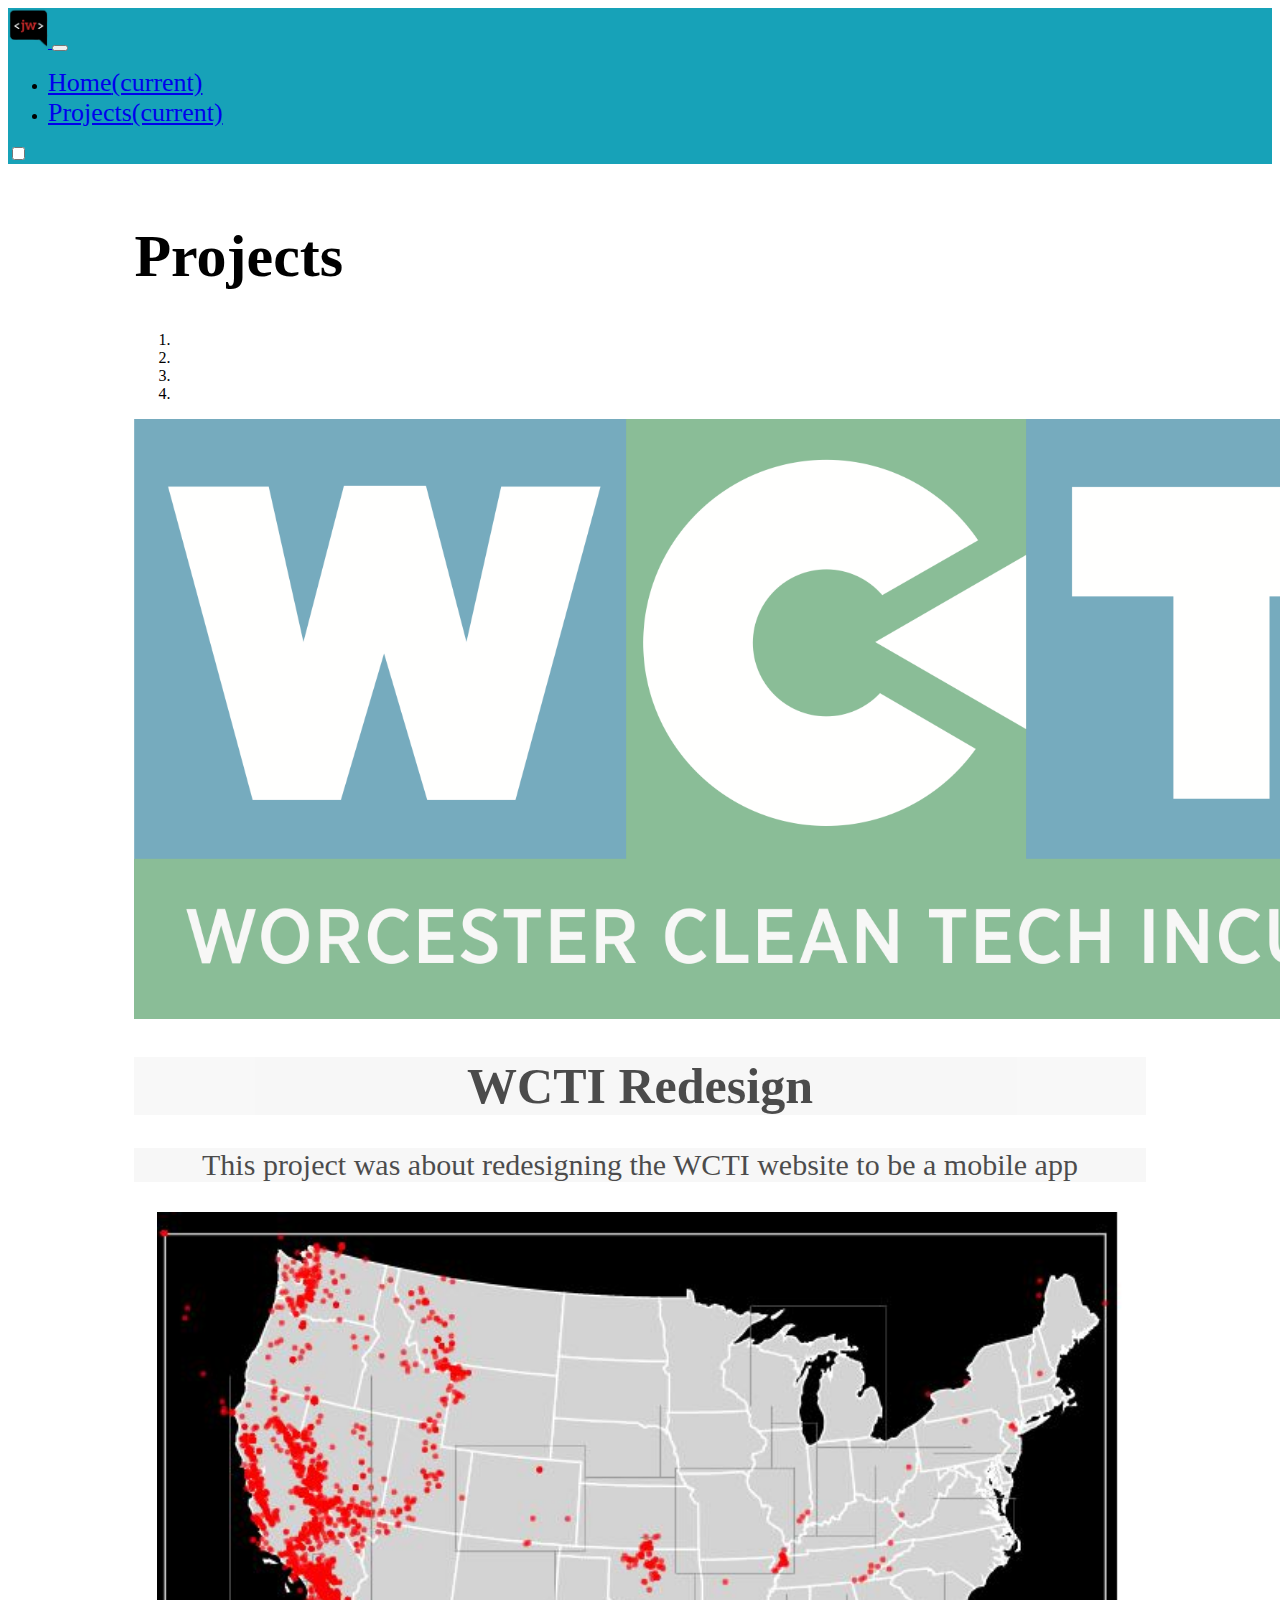
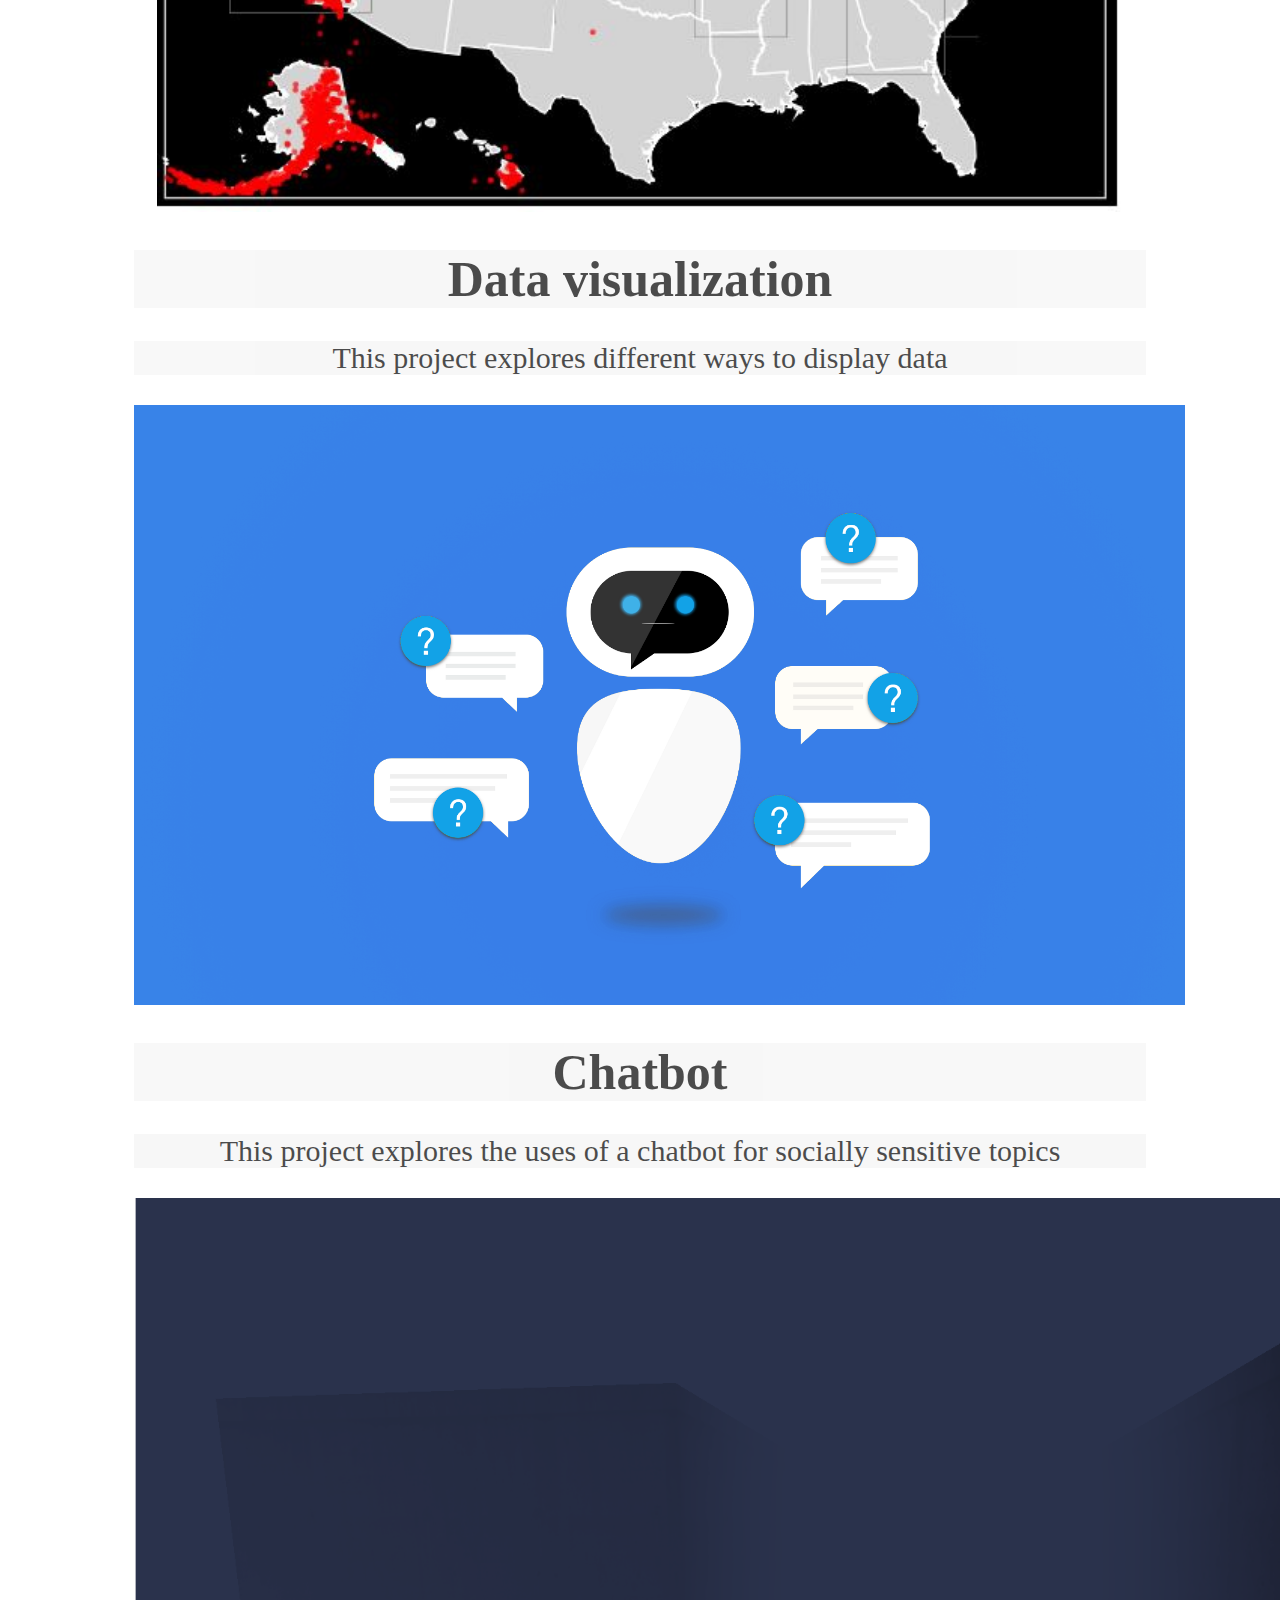
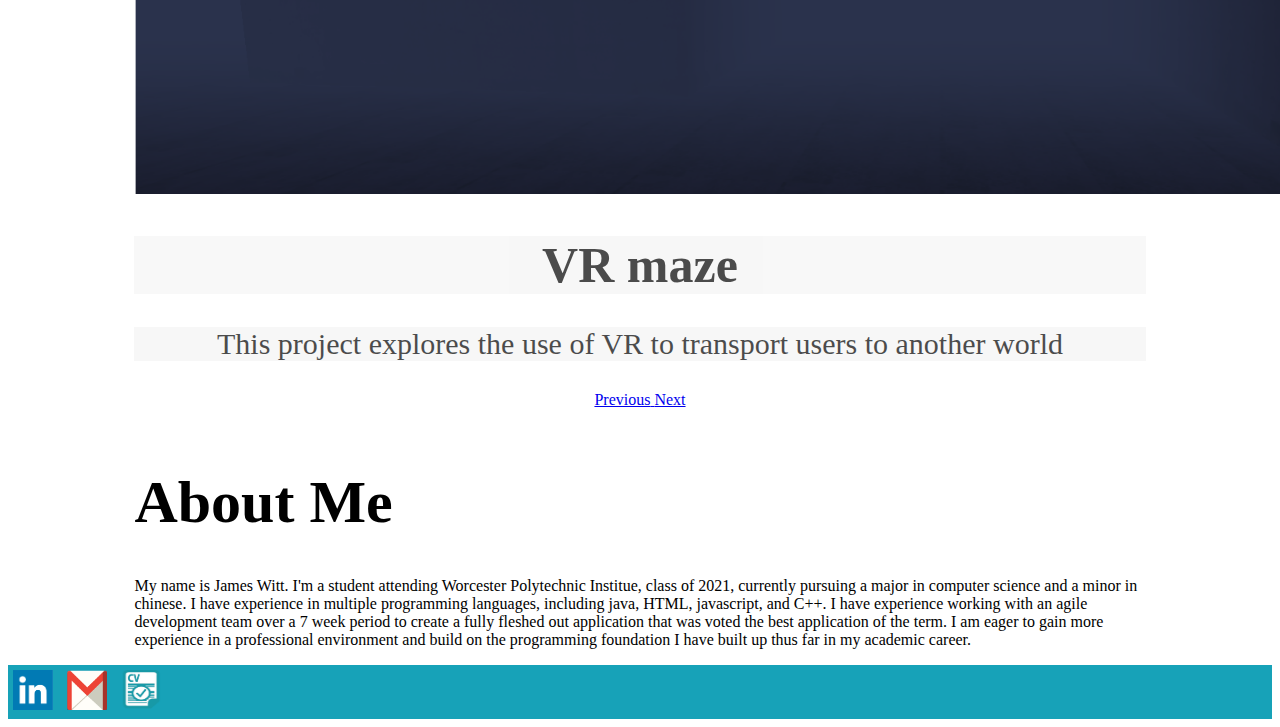
<file: index.html>
<!DOCTYPE html>
<!--
TODO: make the project title bigger, make the labels bigger and bolder
make carousel labels larger
change hcti image
-->
<html>
<head>
    <script src="https://code.jquery.com/jquery-3.3.1.slim.min.js" integrity="sha384-q8i/X+965DzO0rT7abK41JStQIAqVgRVzpbzo5smXKp4YfRvH+8abtTE1Pi6jizo" crossorigin="anonymous"></script>
    <script src="https://cdnjs.cloudflare.com/ajax/libs/popper.js/1.14.7/umd/popper.min.js" integrity="sha384-UO2eT0CpHqdSJQ6hJty5KVphtPhzWj9WO1clHTMGa3JDZwrnQq4sF86dIHNDz0W1" crossorigin="anonymous"></script>
    <script src="https://stackpath.bootstrapcdn.com/bootstrap/4.3.1/js/bootstrap.min.js" integrity="sha384-JjSmVgyd0p3pXB1rRibZUAYoIIy6OrQ6VrjIEaFf/nJGzIxFDsf4x0xIM+B07jRM" crossorigin="anonymous"></script>
    <link rel="stylesheet" href="https://stackpath.bootstrapcdn.com/bootstrap/4.1.3/css/bootstrap.min.css"
          integrity="sha384-MCw98/SFnGE8fJT3GXwEOngsV7Zt27NXFoaoApmYm81iuXoPkFOJwJ8ERdknLPMO" crossorigin="anonymous">
    <link href="https://gitcdn.github.io/bootstrap-toggle/2.2.2/css/bootstrap-toggle.min.css" rel="stylesheet">
    <script src="https://gitcdn.github.io/bootstrap-toggle/2.2.2/js/bootstrap-toggle.min.js"></script>
    <link rel="stylesheet" href="styles/normalStyle.css" id="styleSheet">
    <title>James Witt's page</title>
</head>
<body class="background" onload="checkDarkMode()">
<nav id="navBar" class="navbar navbar-expand-lg navbar-light ">
    <a class="navbar-brand" href="#">
        <img id="logo" src="images/jw.png" width="40" height="40" alt="">
        </a>
    <button class="navbar-toggler" type="button" data-toggle="collapse" data-target="#navbarSupportedContent"
            aria-controls="navbarSupportedContent" aria-expanded="false" aria-label="Toggle navigation">
        <span class="navbar-toggler-icon"></span>
    </button>
    <div class="collapse navbar-collapse" id="navbarSupportedContent">
        <ul class="navbar-nav mr-auto">
            <li class="nav-item active">
                <a class="nav-link headerText" href="index.html">Home<span class="sr-only">(current)</span></a>
            </li>
            <li class="nav-item">
                <a class="nav-link headerText" href="projects.html">Projects<span class="sr-only">(current)</span></a>
            </li>
        </ul>
        <input type="checkbox" data-toggle="toggle" id="styleToggle" data-onstyle="info" data-offstyle="off"
               data-on="Darkmode<br>Enabled" data-off="Darkmode<br>Disabled">
    </div>
</nav>
<br>
<div style="width: 80%; margin: auto">
    <h1 style="text-align: left">Projects</h1>
    <div id="carouselExampleIndicators" class="carousel slide" data-ride="carousel" align="center">
        <ol class="carousel-indicators">
            <li data-target="#carouselExampleIndicators" data-slide-to="0" class="active"></li>
            <li data-target="#carouselExampleIndicators" data-slide-to="1"></li>
            <li data-target="#carouselExampleIndicators" data-slide-to="2"></li>
            <li data-target="#carouselExampleIndicators" data-slide-to="3"></li>
        </ol>
        <div class="carousel-inner">
            <div class="carousel-item active">
                <img id="wcti" class="d-block w-100 carouselImage" src="images/wctiLogo.png" alt="First slide">
                <div class="carousel-caption d-none d-md-block">
                    <h1 class="carouselText">WCTI Redesign</h1>
                    <p class="carouselDescription">This project was about redesigning the WCTI website to be a mobile app</p>
                </div>
            </div>
            <div class="carousel-item">
                <img id="data" class="d-block w-100 carouselImage" src="images/dataVisual.png" alt="Second slide">
                <div class="carousel-caption d-none d-md-block">
                    <h1 class="carouselText">Data visualization</h1>
                    <p class="carouselDescription">This project explores different ways to display data</p>
                </div>
            </div>
            <div class="carousel-item">
                <img id="chatBot" class="d-block w-100 carouselImage" src="images/chatbot.png" alt="Third slide">
                <div class="carousel-caption d-none d-md-block">
                    <h1 class="carouselText">Chatbot</h1>
                    <p class="carouselDescription">This project explores the uses of a chatbot for socially sensitive topics</p>
                </div>
            </div>
            <div class="carousel-item">
                <img id="VR" class="d-block w-100 carouselImage" src="images/maze.png" alt="Third slide">
                <div class="carousel-caption d-none d-md-block">
                    <h1 class="carouselText">VR maze</h1>
                    <p class="carouselDescription">This project explores the use of VR to transport users to another world</p>
                </div>
            </div>
        </div>
        <a class="carousel-control-prev" href="#carouselExampleIndicators" role="button" data-slide="prev">
            <span class="carousel-control-prev-icon" aria-hidden="true"></span>
            <span class="sr-only">Previous</span>
        </a>
        <a class="carousel-control-next" href="#carouselExampleIndicators" role="button" data-slide="next">
            <span class="carousel-control-next-icon" aria-hidden="true"></span>
            <span class="sr-only">Next</span>
        </a>
    </div>
    <br>
    <h1>About Me</h1>
    <p>My name is James Witt. I'm a student attending Worcester Polytechnic Institue, class of 2021, currently pursuing a major in computer science
        and a minor in chinese. I have experience in multiple programming languages, including java, HTML, javascript, and C++. I have experience working
        with an agile development team over a 7 week period to create a fully fleshed out application that was voted the best application of the term. I am eager
        to gain more experience in a professional environment and build on the programming foundation I have built up thus far in my academic career.</p>
</div>

<script>
    function readCookie(name) {
        var nameEQ = name + "=";
        var ca = document.cookie.split(';');
        for(var i=0;i < ca.length;i++) {
            var c = ca[i];
            while (c.charAt(0)==' ') c = c.substring(1,c.length);
            if (c.indexOf(nameEQ) == 0) return c.substring(nameEQ.length,c.length);
        }
        return null;
    }

    function checkDarkMode() {
        var darkMode = readCookie("darkMode");
        if (darkMode != null) {
            $('#styleToggle').bootstrapToggle('on');
        }
    }

    function createCookie(name,value,days) {
        if (days) {
            var date = new Date();
            date.setTime((days*24*60*60*1000));
            var expires = "; expires="+date.toGMTString();
        }
        else {var expires = "";}
        document.cookie = name+"="+value+expires+"path=/";
    }


    $('#styleToggle').change(function () {
        if ($(this).prop('checked')) {
           createCookie("darkMode","on",30000);
            $('#styleSheet').attr("href", "styles/darkStyle.css");
            $('#navBar').attr("class", "navbar navbar-expand-lg navbar-dark");
        } else {
            createCookie("darkMode","",-365);
            $('#styleSheet').attr("href", "styles/normalStyle.css");
            $('#navBar').attr("class", "navbar navbar-expand-lg navbar-light")
        }
    })

    //goes to projects page, carousel incorporation
    $("img").click(function () {
        if ($(this).attr('id') == "logo") {
            var href = 'index.html'
        } else {
            var href = 'projects.html?collapse' + $(this).attr('id');
        }
        window.location.href = href;
    })
</script>
</body>
<nav id="navBar" class="navbar navbar-expand-lg navbar-light ">
    <a href="https://www.linkedin.com/in/james-witt-41500715a/"><img src="images/LinkedIn.png" class="icon" ></a>
    <a href="mailto:jwitt1234585@gmail.com"><img src="images/email.png"  class="icon"></a>
    <a href="data/JW%20resume.docx"><img src="images/resume.png"  class="icon"></a>
</nav>
</html>
</file>
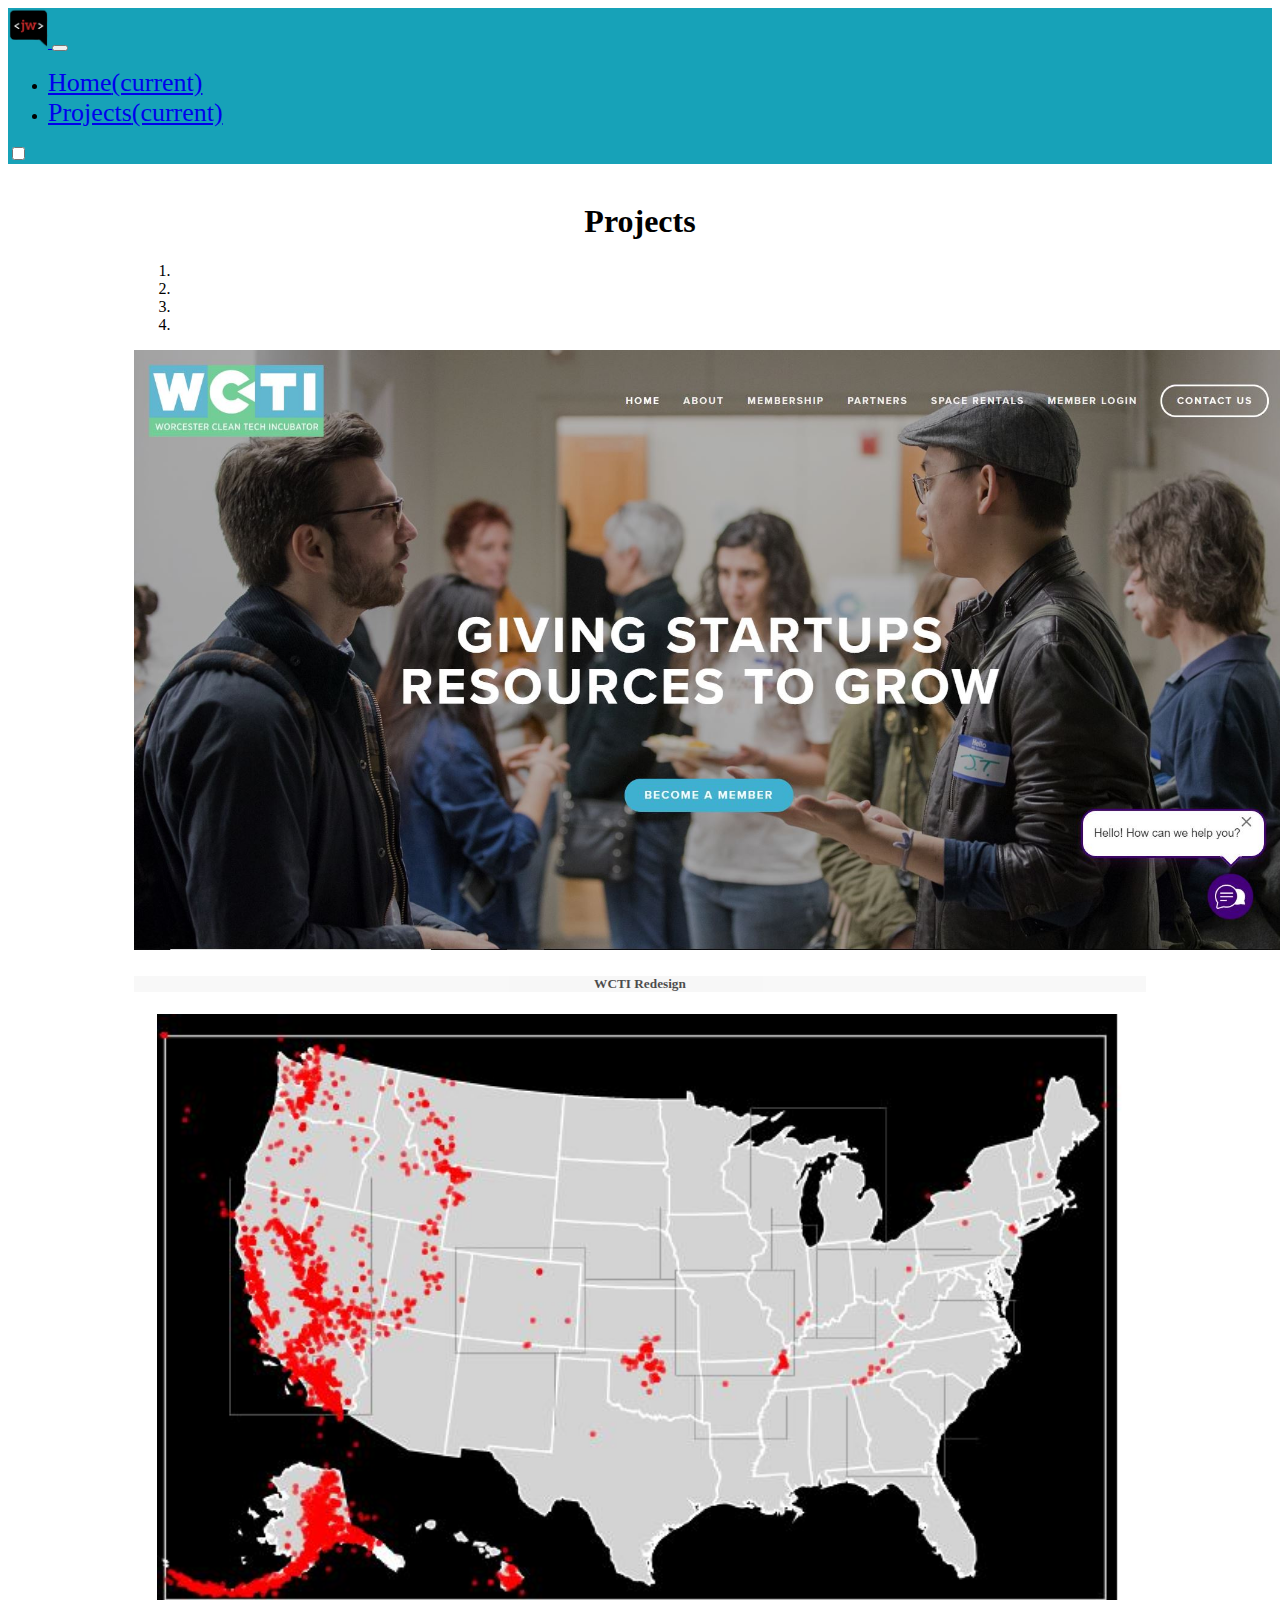
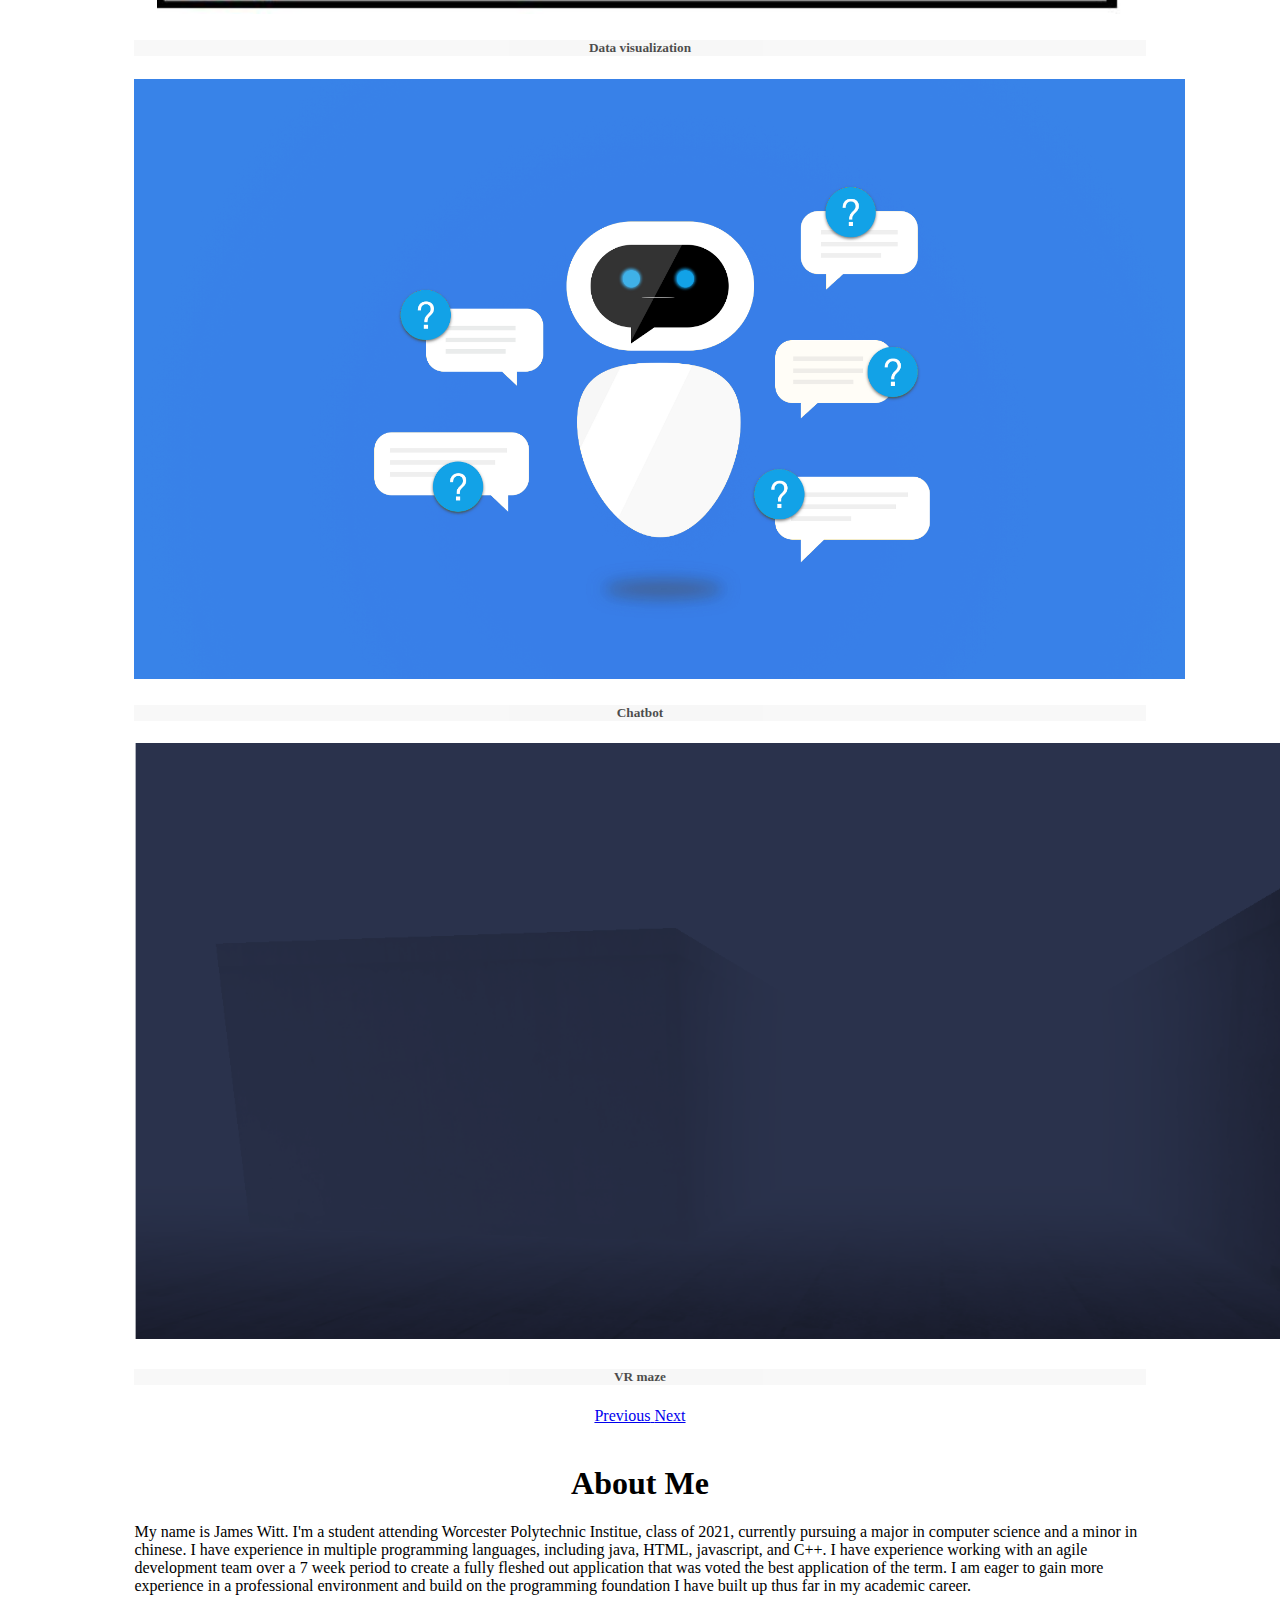
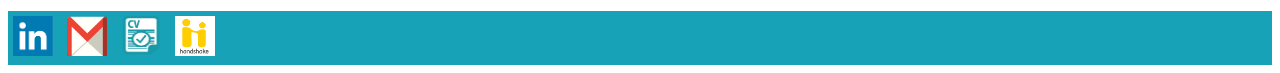
<file: .idea/index.html>
<!DOCTYPE html>
<html>
<head>
    <link rel="stylesheet" href="https://stackpath.bootstrapcdn.com/bootstrap/4.1.3/css/bootstrap.min.css"
          integrity="sha384-MCw98/SFnGE8fJT3GXwEOngsV7Zt27NXFoaoApmYm81iuXoPkFOJwJ8ERdknLPMO" crossorigin="anonymous">
    <script src="https://code.jquery.com/jquery-3.3.1.slim.min.js"
            integrity="sha384-q8i/X+965DzO0rT7abK41JStQIAqVgRVzpbzo5smXKp4YfRvH+8abtTE1Pi6jizo"
            crossorigin="anonymous"></script>
    <script src="https://cdnjs.cloudflare.com/ajax/libs/popper.js/1.14.3/umd/popper.min.js"
            integrity="sha384-ZMP7rVo3mIykV+2+9J3UJ46jBk0WLaUAdn689aCwoqbBJiSnjAK/l8WvCWPIPm49"
            crossorigin="anonymous"></script>
    <script src="https://stackpath.bootstrapcdn.com/bootstrap/4.1.3/js/bootstrap.min.js"
            integrity="sha384-ChfqqxuZUCnJSK3+MXmPNIyE6ZbWh2IMqE241rYiqJxyMiZ6OW/JmZQ5stwEULTy"
            crossorigin="anonymous"></script>
    <link href="https://gitcdn.github.io/bootstrap-toggle/2.2.2/css/bootstrap-toggle.min.css" rel="stylesheet">
    <script src="https://gitcdn.github.io/bootstrap-toggle/2.2.2/js/bootstrap-toggle.min.js"></script>
    <link rel="stylesheet" href="styles/normalStyle.css" id="styleSheet">
    <title>James Witt's page</title>
</head>
<body class="background" onload="checkDarkMode()">
<nav id="navBar" class="navbar navbar-expand-lg navbar-light ">
    <a class="navbar-brand" href="#">
        <img id="logo" src="images/jw.png" width="40" height="40" alt="">
        </a>
    <button class="navbar-toggler" type="button" data-toggle="collapse" data-target="#navbarSupportedContent"
            aria-controls="navbarSupportedContent" aria-expanded="false" aria-label="Toggle navigation">
        <span class="navbar-toggler-icon"></span>
    </button>
    <div class="collapse navbar-collapse" id="navbarSupportedContent">
        <ul class="navbar-nav mr-auto">
            <li class="nav-item active">
                <a class="nav-link headerText" href="index.html">Home<span class="sr-only">(current)</span></a>
            </li>
            <li class="nav-item">
                <a class="nav-link headerText" href="projects.html">Projects<span class="sr-only">(current)</span></a>
            </li>
        </ul>
        <input type="checkbox" data-toggle="toggle" id="styleToggle" data-onstyle="info" data-offstyle="off"
               data-on="Darkmode<br>Enabled" data-off="Darkmode<br>Disabled">
    </div>
</nav>
<br>
<div style="width: 80%; margin: auto">
    <h1 id="test">Projects</h1>
    <div id="carouselExampleIndicators" class="carousel slide" data-ride="carousel" align="center">
        <ol class="carousel-indicators">
            <li data-target="#carouselExampleIndicators" data-slide-to="0" class="active"></li>
            <li data-target="#carouselExampleIndicators" data-slide-to="1"></li>
            <li data-target="#carouselExampleIndicators" data-slide-to="2"></li>
            <li data-target="#carouselExampleIndicators" data-slide-to="3"></li>
        </ol>
        <div class="carousel-inner">
            <div class="carousel-item active">
                <img id="wcti" class="d-block w-100 carouselImage" src="images/wctiPage.JPG" alt="First slide">
                <div class="carousel-caption d-none d-md-block">
                    <h5 class="carouselText">WCTI Redesign</h5>
                    <p></p>
                </div>
            </div>
            <div class="carousel-item">
                <img id="dataVisual" class="d-block w-100 carouselImage" style="background-color: black"src="images/dataVisual.png" alt="Second slide">
                <div class="carousel-caption d-none d-md-block">
                    <h5 class="carouselText">Data visualization</h5>
                    <p></p>
                </div>
            </div>
            <div class="carousel-item">
                <img class="d-block w-100 carouselImage" src="images/chatbot.png" alt="Third slide">
                <div class="carousel-caption d-none d-md-block">
                    <h5 class="carouselText">Chatbot</h5>
                    <p></p>
                </div>
            </div>
            <div class="carousel-item">
                <img id="VR" class="d-block w-100 carouselImage" src="images/maze.png" alt="Third slide">
                <div class="carousel-caption d-none d-md-block">
                    <h5 class="carouselText">VR maze</h5>
                    <p></p>
                </div>
            </div>
        </div>
        <a class="carousel-control-prev" href="#carouselExampleIndicators" role="button" data-slide="prev">
            <span class="carousel-control-prev-icon" aria-hidden="true"></span>
            <span class="sr-only">Previous</span>
        </a>
        <a class="carousel-control-next" href="#carouselExampleIndicators" role="button" data-slide="next">
            <span class="carousel-control-next-icon" aria-hidden="true"></span>
            <span class="sr-only">Next</span>
        </a>
    </div>
    <br>
    <h1>About Me</h1>
    <p>My name is James Witt. I'm a student attending Worcester Polytechnic Institue, class of 2021, currently pursuing a major in computer science
        and a minor in chinese. I have experience in multiple programming languages, including java, HTML, javascript, and C++. I have experience working
        with an agile development team over a 7 week period to create a fully fleshed out application that was voted the best application of the term. I am eager
        to gain more experience in a professional environment and build on the programming foundation I have built up thus far in my academic career.</p>
</div>

<script>
    function readCookie(name) {
        var nameEQ = name + "=";
        var ca = document.cookie.split(';');
        for(var i=0;i < ca.length;i++) {
            var c = ca[i];
            while (c.charAt(0)==' ') c = c.substring(1,c.length);
            if (c.indexOf(nameEQ) == 0) return c.substring(nameEQ.length,c.length);
        }
        return null;
    }

    function checkDarkMode() {
        var darkMode = readCookie("darkMode");
        if (darkMode != null) {
            $('#styleToggle').bootstrapToggle('on');
            alert('yeet');
        }
    }

    function createCookie(name,value,days) {
        if (days) {
            var date = new Date();
            date.setTime((days*24*60*60*1000));
            var expires = "; expires="+date.toGMTString();
        }
        else {var expires = "";}
        document.cookie = name+"="+value+expires+"path=/";
        alert(document.cookie);
    }


    $('#styleToggle').change(function () {
        if ($(this).prop('checked')) {
           createCookie("darkMode","on",30000);
            $('#styleSheet').attr("href", "styles/darkStyle.css");
            $('#navBar').attr("class", "navbar navbar-expand-lg navbar-dark");
        } else {
            createCookie("darkMode","",-365);
            $('#styleSheet').attr("href", "styles/normalStyle.css");
            $('#navBar').attr("class", "navbar navbar-expand-lg navbar-light")
        }
    })

    //goes to projects page, carousel incorporation
    $("img").click(function () {
        if ($(this).attr('id') == "logo") {
            var href = 'index.html'
        } else {
            var href = 'projects.html#' + $(this).attr('id');
        }
        window.location.href = href;
    })
</script>
</body>
<nav id="navBar" class="navbar navbar-expand-lg navbar-light ">
    <a href="https://www.linkedin.com/in/james-witt-41500715a/"><img src="images/LinkedIn.png" class="icon" ></a>
    <a href="mailto:jwitt1234585@gmail.com"><img src="images/email.png"  class="icon"></a>
    <a href="data/JW%20resume.docx"><img src="images/resume.png"  class="icon"></a>
    <a href="https://app.joinhandshake.com/users/7833947"><img src="images/handshake.png"  class="icon"></a>
</nav>
</html>
</file>
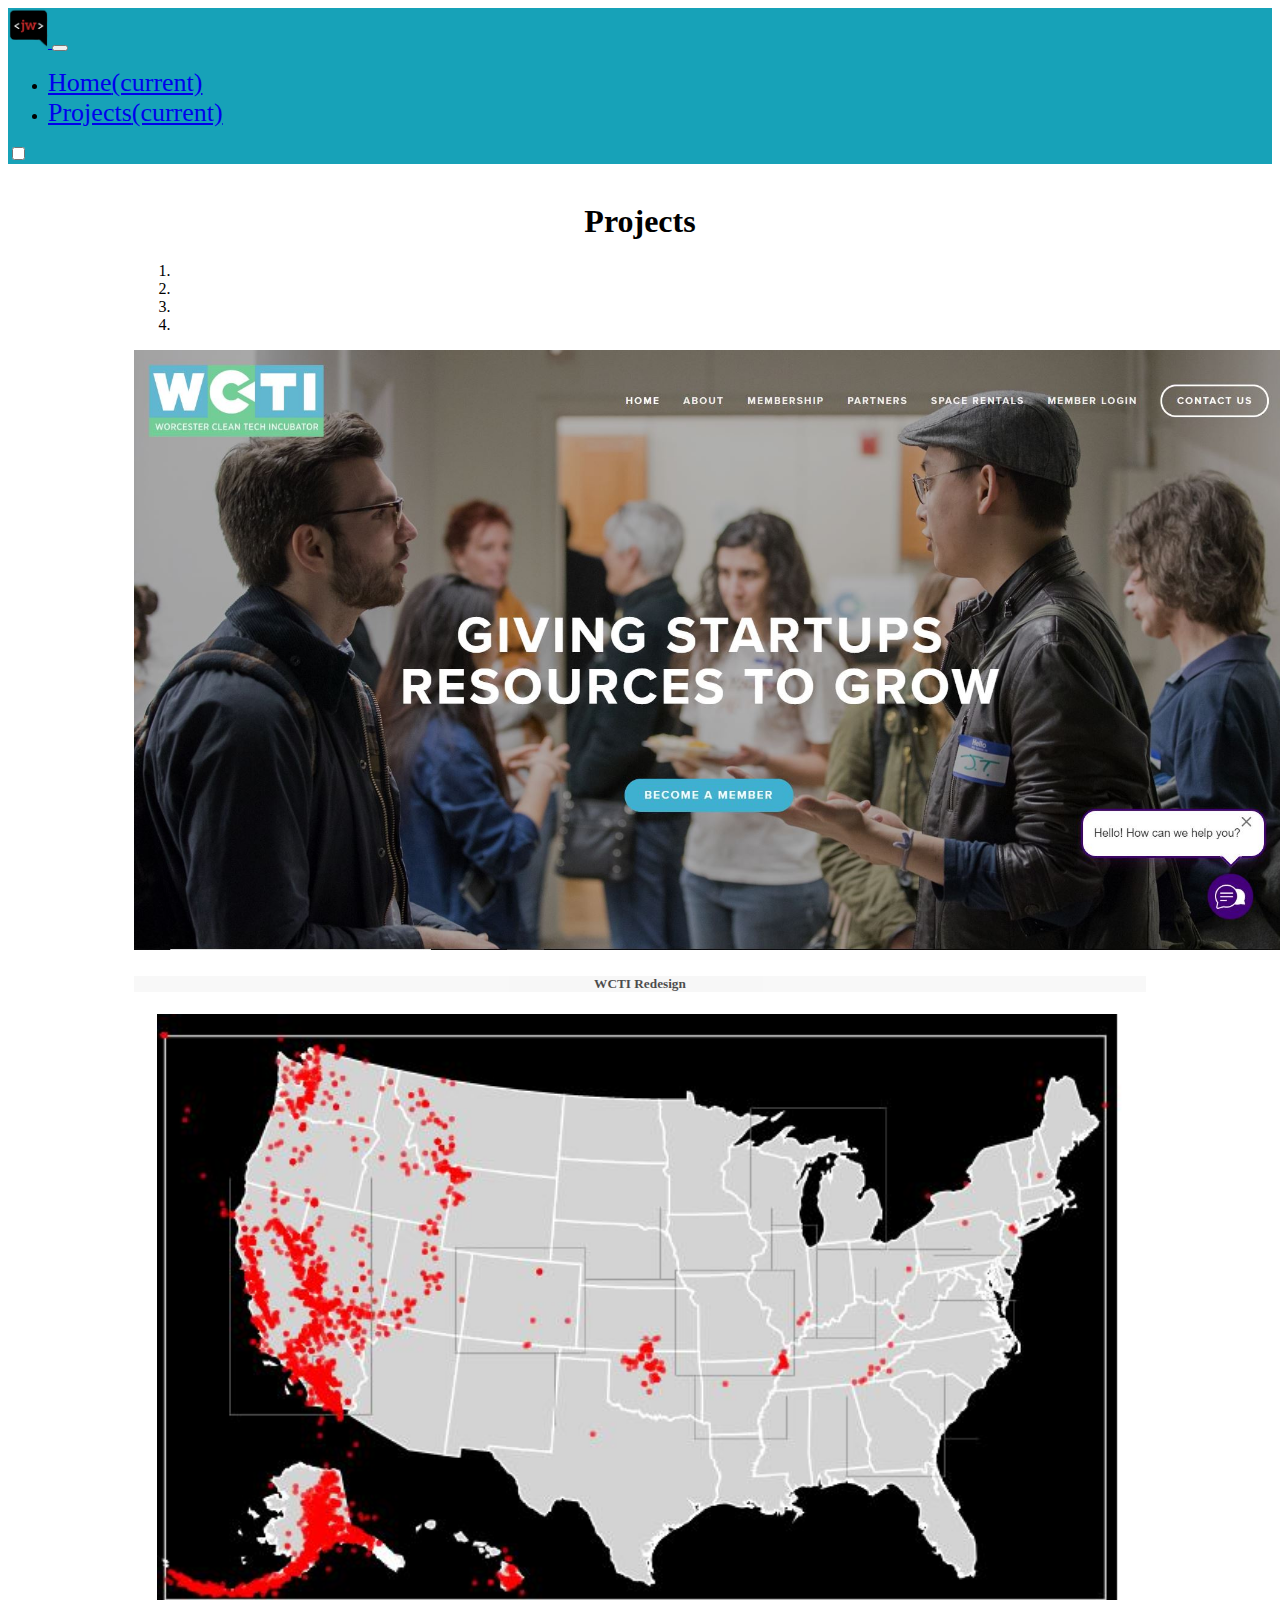
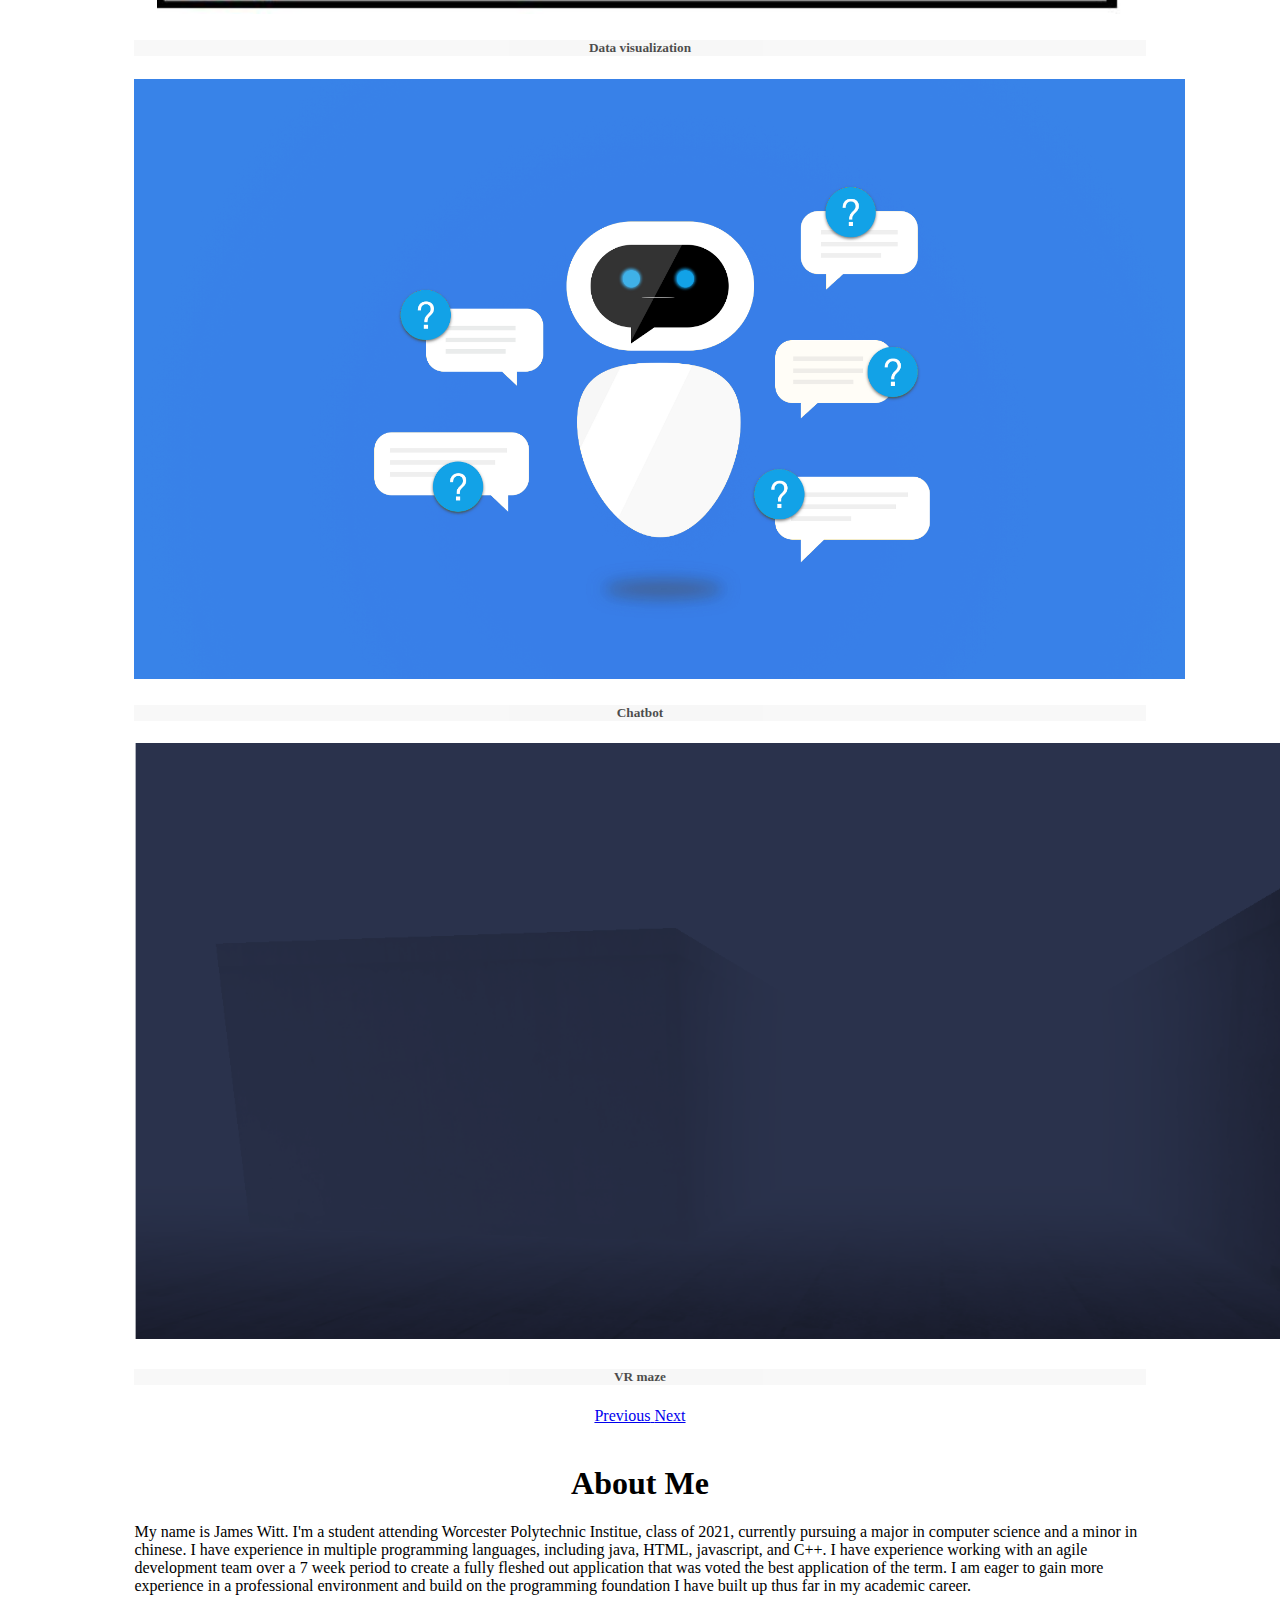
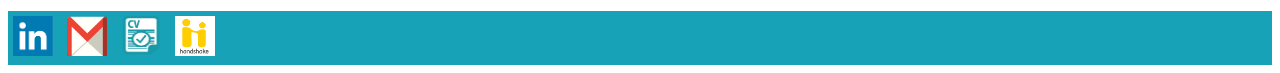
<file: .idea/pages/index.html>
<!DOCTYPE html>
<html>
<head>
    <link rel="stylesheet" href="https://stackpath.bootstrapcdn.com/bootstrap/4.1.3/css/bootstrap.min.css"
          integrity="sha384-MCw98/SFnGE8fJT3GXwEOngsV7Zt27NXFoaoApmYm81iuXoPkFOJwJ8ERdknLPMO" crossorigin="anonymous">
    <script src="https://code.jquery.com/jquery-3.3.1.slim.min.js"
            integrity="sha384-q8i/X+965DzO0rT7abK41JStQIAqVgRVzpbzo5smXKp4YfRvH+8abtTE1Pi6jizo"
            crossorigin="anonymous"></script>
    <script src="https://cdnjs.cloudflare.com/ajax/libs/popper.js/1.14.3/umd/popper.min.js"
            integrity="sha384-ZMP7rVo3mIykV+2+9J3UJ46jBk0WLaUAdn689aCwoqbBJiSnjAK/l8WvCWPIPm49"
            crossorigin="anonymous"></script>
    <script src="https://stackpath.bootstrapcdn.com/bootstrap/4.1.3/js/bootstrap.min.js"
            integrity="sha384-ChfqqxuZUCnJSK3+MXmPNIyE6ZbWh2IMqE241rYiqJxyMiZ6OW/JmZQ5stwEULTy"
            crossorigin="anonymous"></script>
    <link href="https://gitcdn.github.io/bootstrap-toggle/2.2.2/css/bootstrap-toggle.min.css" rel="stylesheet">
    <script src="https://gitcdn.github.io/bootstrap-toggle/2.2.2/js/bootstrap-toggle.min.js"></script>
    <link rel="stylesheet" href="../styles/normalStyle.css" id="styleSheet">
    <title>James Witt's page</title>
</head>
<body class="background" onload="checkDarkMode()">
<nav id="navBar" class="navbar navbar-expand-lg navbar-light ">
    <a class="navbar-brand" href="#">
        <img id="logo" src="../images/jw.png" width="40" height="40" alt="">
        </a>
    <button class="navbar-toggler" type="button" data-toggle="collapse" data-target="#navbarSupportedContent"
            aria-controls="navbarSupportedContent" aria-expanded="false" aria-label="Toggle navigation">
        <span class="navbar-toggler-icon"></span>
    </button>
    <div class="collapse navbar-collapse" id="navbarSupportedContent">
        <ul class="navbar-nav mr-auto">
            <li class="nav-item active">
                <a class="nav-link headerText" href="index.html">Home<span class="sr-only">(current)</span></a>
            </li>
            <li class="nav-item">
                <a class="nav-link headerText" href="projects.html">Projects<span class="sr-only">(current)</span></a>
            </li>
        </ul>
        <input type="checkbox" data-toggle="toggle" id="styleToggle" data-onstyle="info" data-offstyle="off"
               data-on="Darkmode<br>Enabled" data-off="Darkmode<br>Disabled">
    </div>
</nav>
<br>
<div style="width: 80%; margin: auto">
    <h1 id="test">Projects</h1>
    <div id="carouselExampleIndicators" class="carousel slide" data-ride="carousel" align="center">
        <ol class="carousel-indicators">
            <li data-target="#carouselExampleIndicators" data-slide-to="0" class="active"></li>
            <li data-target="#carouselExampleIndicators" data-slide-to="1"></li>
            <li data-target="#carouselExampleIndicators" data-slide-to="2"></li>
            <li data-target="#carouselExampleIndicators" data-slide-to="3"></li>
        </ol>
        <div class="carousel-inner">
            <div class="carousel-item active">
                <img id="wcti" class="d-block w-100 carouselImage" src="../images/wctiPage.JPG" alt="First slide">
                <div class="carousel-caption d-none d-md-block">
                    <h5 class="carouselText">WCTI Redesign</h5>
                    <p></p>
                </div>
            </div>
            <div class="carousel-item">
                <img id="dataVisual" class="d-block w-100 carouselImage" style="background-color: black"src="../images/dataVisual.png" alt="Second slide">
                <div class="carousel-caption d-none d-md-block">
                    <h5 class="carouselText">Data visualization</h5>
                    <p></p>
                </div>
            </div>
            <div class="carousel-item">
                <img class="d-block w-100 carouselImage" src="../images/chatbot.png" alt="Third slide">
                <div class="carousel-caption d-none d-md-block">
                    <h5 class="carouselText">Chatbot</h5>
                    <p></p>
                </div>
            </div>
            <div class="carousel-item">
                <img id="VR" class="d-block w-100 carouselImage" src="../images/maze.png" alt="Third slide">
                <div class="carousel-caption d-none d-md-block">
                    <h5 class="carouselText">VR maze</h5>
                    <p></p>
                </div>
            </div>
        </div>
        <a class="carousel-control-prev" href="#carouselExampleIndicators" role="button" data-slide="prev">
            <span class="carousel-control-prev-icon" aria-hidden="true"></span>
            <span class="sr-only">Previous</span>
        </a>
        <a class="carousel-control-next" href="#carouselExampleIndicators" role="button" data-slide="next">
            <span class="carousel-control-next-icon" aria-hidden="true"></span>
            <span class="sr-only">Next</span>
        </a>
    </div>
    <br>
    <h1>About Me</h1>
    <p>My name is James Witt. I'm a student attending Worcester Polytechnic Institue, class of 2021, currently pursuing a major in computer science
        and a minor in chinese. I have experience in multiple programming languages, including java, HTML, javascript, and C++. I have experience working
        with an agile development team over a 7 week period to create a fully fleshed out application that was voted the best application of the term. I am eager
        to gain more experience in a professional environment and build on the programming foundation I have built up thus far in my academic career.</p>
</div>

<script>
    function readCookie(name) {
        var nameEQ = name + "=";
        var ca = document.cookie.split(';');
        for(var i=0;i < ca.length;i++) {
            var c = ca[i];
            while (c.charAt(0)==' ') c = c.substring(1,c.length);
            if (c.indexOf(nameEQ) == 0) return c.substring(nameEQ.length,c.length);
        }
        return null;
    }

    function checkDarkMode() {
        var darkMode = readCookie("darkMode");
        if (darkMode != null) {
            $('#styleToggle').bootstrapToggle('on');
            alert('yeet');
        }
    }

    function createCookie(name,value,days) {
        if (days) {
            var date = new Date();
            date.setTime((days*24*60*60*1000));
            var expires = "; expires="+date.toGMTString();
        }
        else {var expires = "";}
        document.cookie = name+"="+value+expires+"path=/";
        alert(document.cookie);
    }


    $('#styleToggle').change(function () {
        if ($(this).prop('checked')) {
           createCookie("darkMode","on",30000);
            $('#styleSheet').attr("href", "../styles/darkStyle.css");
            $('#navBar').attr("class", "navbar navbar-expand-lg navbar-dark");
        } else {
            createCookie("darkMode","",-365);
            $('#styleSheet').attr("href", "../styles/normalStyle.css");
            $('#navBar').attr("class", "navbar navbar-expand-lg navbar-light")
        }
    })

    //goes to projects page, carousel incorporation
    $("img").click(function () {
        if ($(this).attr('id') == "logo") {
            var href = 'index.html'
        } else {
            var href = 'projects.html#' + $(this).attr('id');
        }
        window.location.href = href;
    })
</script>
</body>
<nav id="navBar" class="navbar navbar-expand-lg navbar-light ">
    <a href="https://www.linkedin.com/in/james-witt-41500715a/"><img src="../images/LinkedIn.png" class="icon" ></a>
    <a href="mailto:jwitt1234585@gmail.com"><img src="../images/email.png"  class="icon"></a>
    <a href="../data/JW%20resume.docx"><img src="../images/resume.png"  class="icon"></a>
    <a href="https://app.joinhandshake.com/users/7833947"><img src="../images/handshake.png"  class="icon"></a>
</nav>
</html>
</file>
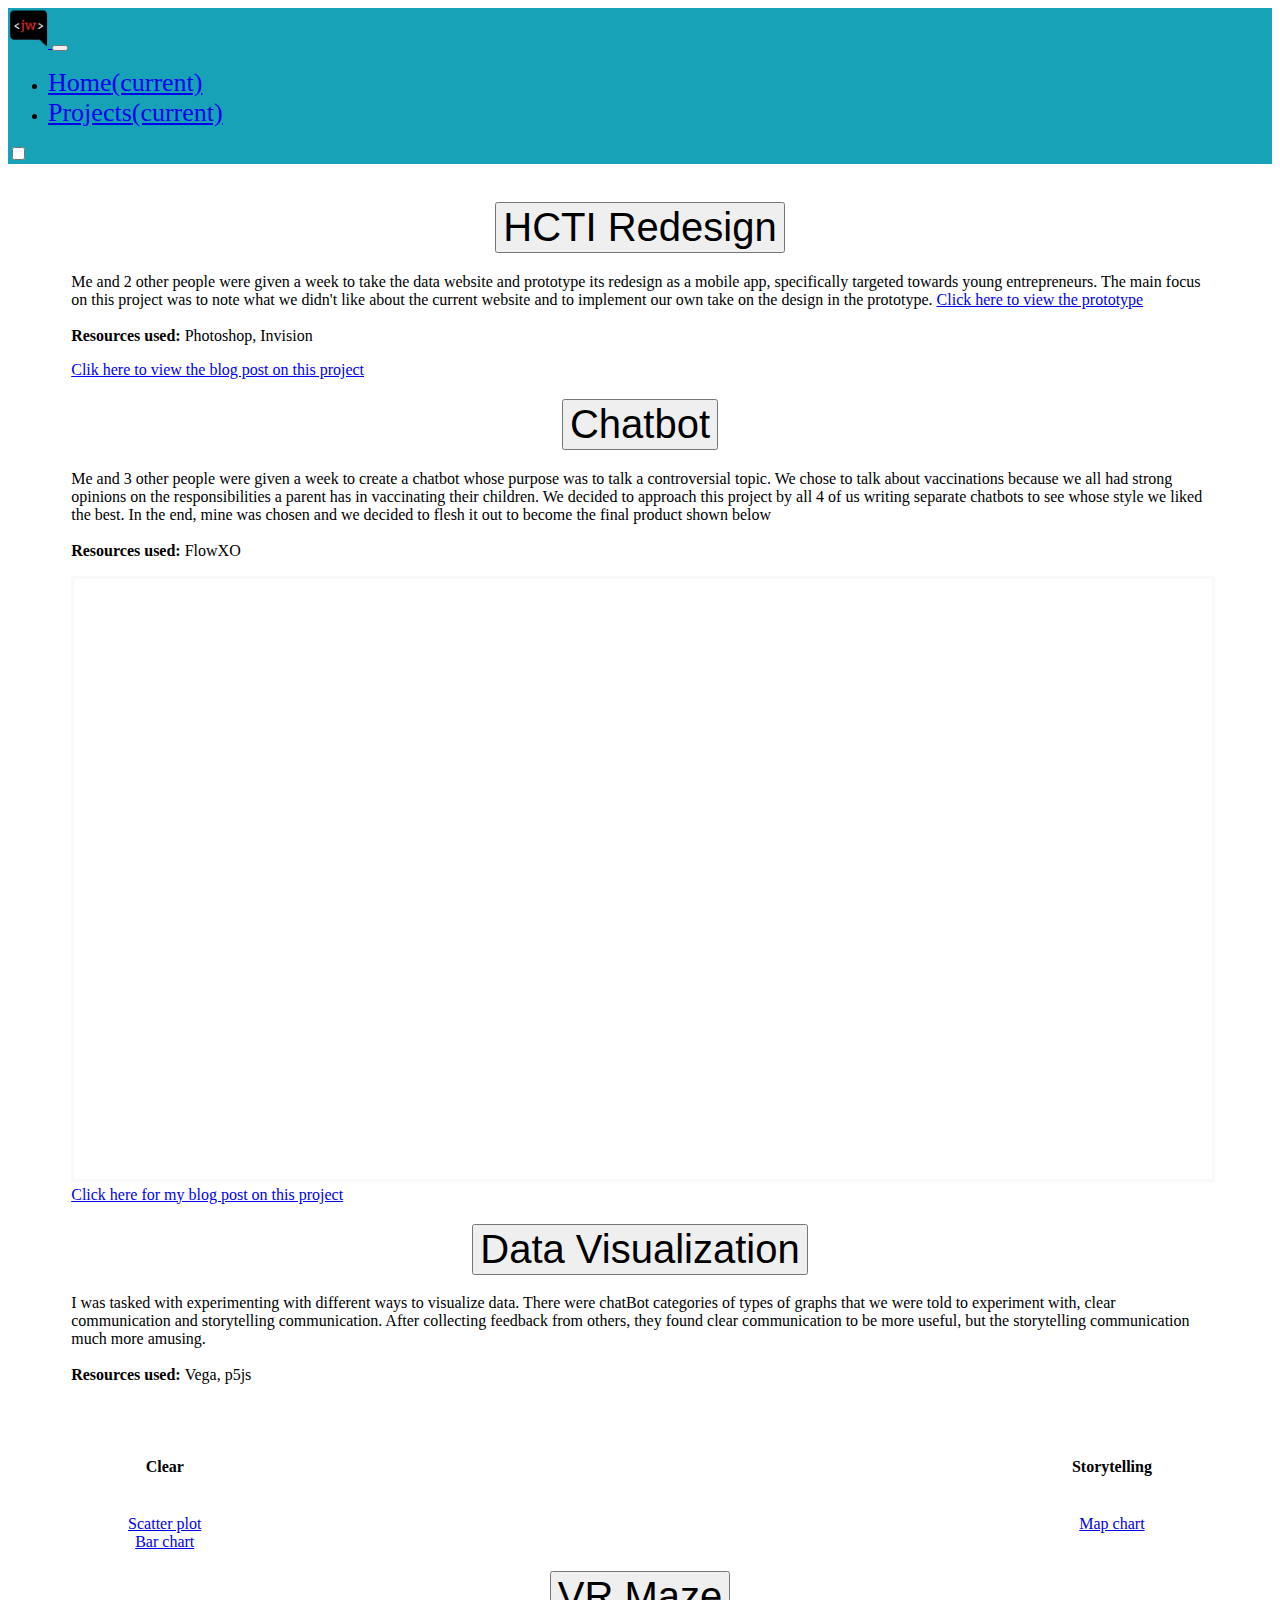
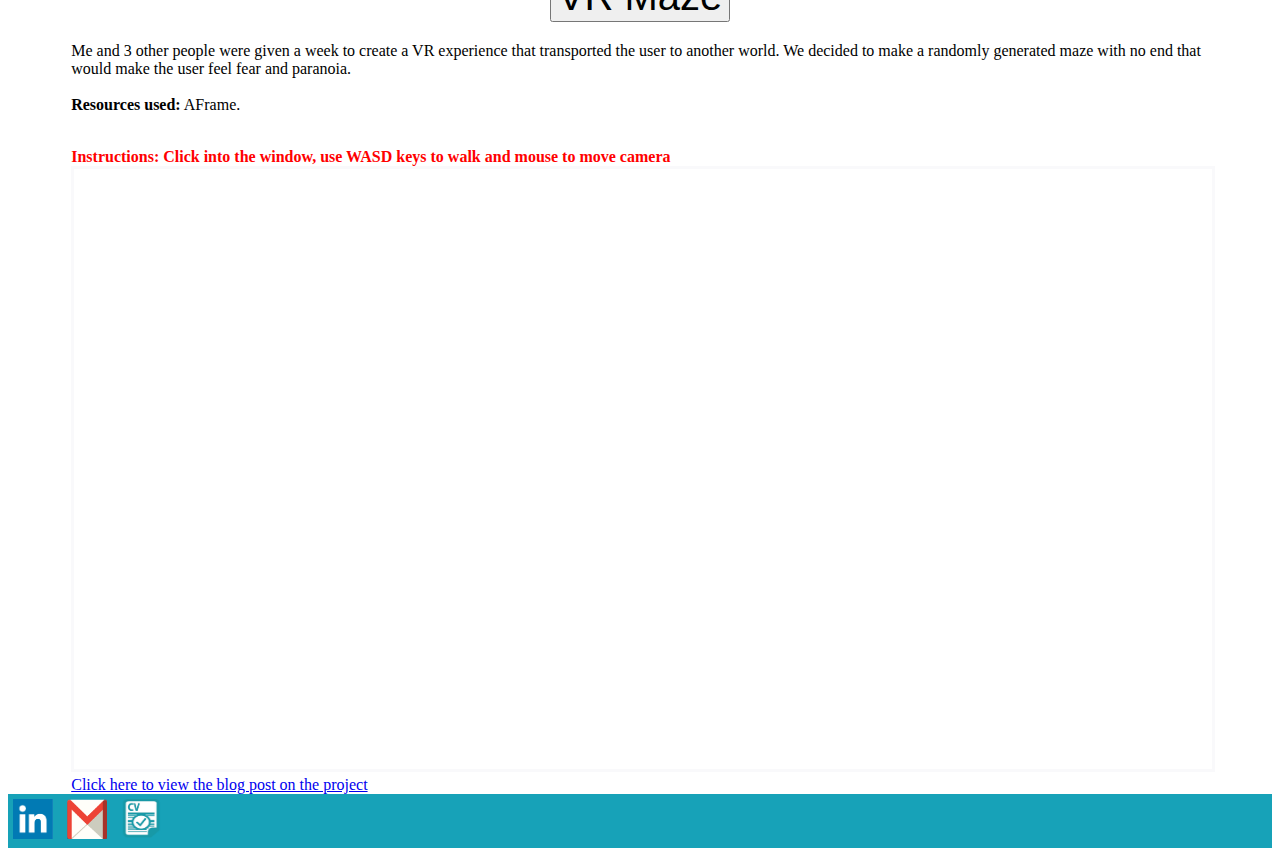
<file: projects.html>
<!DOCTYPE html>
<html>
<head>
    <link rel="stylesheet" href="https://stackpath.bootstrapcdn.com/bootstrap/4.1.3/css/bootstrap.min.css"
          integrity="sha384-MCw98/SFnGE8fJT3GXwEOngsV7Zt27NXFoaoApmYm81iuXoPkFOJwJ8ERdknLPMO" crossorigin="anonymous">
    <script src="https://code.jquery.com/jquery-3.3.1.slim.min.js"
            integrity="sha384-q8i/X+965DzO0rT7abK41JStQIAqVgRVzpbzo5smXKp4YfRvH+8abtTE1Pi6jizo"
            crossorigin="anonymous"></script>
    <script src="https://cdnjs.cloudflare.com/ajax/libs/popper.js/1.14.3/umd/popper.min.js"
            integrity="sha384-ZMP7rVo3mIykV+2+9J3UJ46jBk0WLaUAdn689aCwoqbBJiSnjAK/l8WvCWPIPm49"
            crossorigin="anonymous"></script>
    <script src="https://stackpath.bootstrapcdn.com/bootstrap/4.1.3/js/bootstrap.min.js"
            integrity="sha384-ChfqqxuZUCnJSK3+MXmPNIyE6ZbWh2IMqE241rYiqJxyMiZ6OW/JmZQ5stwEULTy"
            crossorigin="anonymous"></script>
    <link href="https://gitcdn.github.io/bootstrap-toggle/2.2.2/css/bootstrap-toggle.min.css" rel="stylesheet">
    <script src="https://gitcdn.github.io/bootstrap-toggle/2.2.2/js/bootstrap-toggle.min.js"></script>
    <link rel="stylesheet" href="styles/normalStyle.css" id="styleSheet">
    <title>James Witt's page</title>
</head>
<body class="background" onload="checkLoadStuff()">
<nav id="navBar" class="navbar navbar-expand-lg navbar-light ">
    <a class="navbar-brand" href="#">
        <img id="logo" src="images/jw.png" width="40" height="40" alt="">
    </a>
    <button class="navbar-toggler" type="button" data-toggle="collapse" data-target="#navbarSupportedContent"
            aria-controls="navbarSupportedContent" aria-expanded="false" aria-label="Toggle navigation">
        <span class="navbar-toggler-icon"></span>
    </button>
    <div class="collapse navbar-collapse" id="navbarSupportedContent">
        <ul class="navbar-nav mr-auto">
            <li class="nav-item">
                <a class="nav-link headerText" href="index.html">Home<span class="sr-only">(current)</span></a>
            </li>
            <li class="nav-item active">
                <a class="nav-link headerText" href="projects.html">Projects<span class="sr-only">(current)</span></a>
            </li>
        </ul>
        <input type="checkbox" data-toggle="toggle" id="styleToggle" data-onstyle="info" data-offstyle="off"
               data-on="Darkmode<br>Enabled" data-off="Darkmode<br>Disabled">
    </div>
</nav>
<br>
<div style="width: 90%; margin: auto">
    <div class="accordion" id="accordiwctixample">
        <div class="card">
            <div class="card-header" id="headingwcti">
                <h2 class="mb-0">
                    <button class="btn btn-link headerText" type="button" data-toggle="collapse" data-target="#collapsewcti"
                            aria-expanded="true" aria-controls="collapsewcti">
                        HCTI Redesign
                    </button>
                </h2>
            </div>

            <div id="collapsewcti" class="collapse show" aria-labelledby="headingwcti" data-parent="#accordiwctixample">
                <div class="card-body">
                    <p>Me and 2 other people were given a week to take the data website and prototype its redesign as a
                        mobile app, specifically targeted towards young entrepreneurs. The main focus on this project
                        was to note what we didn't like about the current website and to implement our own take on the
                        design in the prototype. <a href="https://invis.io/CDOXMOSQGH3#/329800649_data_Member_Signup">Click
                            here to view the prototype</a><br><br> <b>Resources used: </b> Photoshop, Invision</p>
                    <a href="https://medium.com/@yiannisgr1/redesign-of-worcester-cleantech-incubator-website-3f702da1e7b2">Clik
                        here to view the blog post on this project</a>
                </div>
            </div>
        </div>
        <div class="card">
            <div class="card-header" id="headingchatBot">
                <h2 class="mb-0">
                    <button class="btn btn-link headerText collapsed" type="button" data-toggle="collapse"
                            data-target="#collapsechatBot" aria-expanded="false" aria-controls="collapsechatBot">
                        Chatbot
                    </button>
                </h2>
            </div>
            <div id="collapsechatBot" class="collapse" aria-labelledby="headingchatBot" data-parent="#accordiwctixample">
                <div class="card-body">
                    <p>Me and 3 other people were given a week to create a chatbot whose purpose was to talk a
                        controversial topic. We chose to talk about vaccinations because we all had strong opinions on
                        the responsibilities a parent has in vaccinating their children. We decided to approach this
                        project by all 4 of us writing separate chatbots to see whose
                        style we liked the best. In the end, mine was chosen and we decided to flesh it out to become
                        the final product shown below<br><br><b>Resources used: </b> FlowXO</p>
                    <iframe src="https://fxo.io/m/gqbr2q94"
                            style="border: 3px solid #f9f9fb; width: 100%; height: 600px;"
                            allowfullscreen></iframe>
                    <a href="https://medium.com/@jwitt1234585/design-for-tension-78b8f1484178">Click here for my blog
                        post on this
                        project</a>
                </div>
            </div>
        </div>
        <div class="card">
            <div class="card-header" id="headingdata">
                <h2 class="mb-0">
                    <button class="btn btn-link headerText collapsed" type="button" data-toggle="collapse"
                            data-target="#collapsedata" aria-expanded="false" aria-controls="collapsedata">
                        Data Visualization
                    </button>
                </h2>
            </div>
            <div id="collapsedata" class="collapse" aria-labelledby="headingdata" data-parent="#accordiwctixample">
                <div class="card-body">
                    <p>I was tasked with experimenting with different ways to visualize data. There were chatBot categories
                        of types of graphs that we were told to experiment with, clear communication and storytelling communication. After collecting feedback from others, they
                        found clear communication to be more useful, but the storytelling
                        communication much more amusing.
                        <br><br>
                        <b>Resources used: </b> Vega, p5js</p>
                    <br>
                    <br>
                    <div class="wrapper">
                    <div class="left">
                        <h4>Clear</h4>
                        <br>
                        <a href="https://vega.github.io/editor/#/url/vega-lite/[base64]/view">
                            Scatter plot
                        </a>
                        <br>
                        <a href="https://vega.github.io/editor/#/url/vega-lite/[base64]/view">
                            Bar chart
                        </a>
                    </div>
                    <div class="right">
                        <h4>Storytelling</h4>
                        <br>
                        <a href="https://vega.github.io/editor/#/url/vega-lite/[base64]/view">
                            Map chart
                        </a>
                    </div>
                    </div>
                </div>
            </div>
        </div>
        <div class="card">
            <div class="card-header" id="VR">
                <h2 class="mb-0">
                    <button class="btn btn-link headerText collapsed" type="button" data-toggle="collapse"
                            data-target="#collapseVR" aria-expanded="false" aria-controls="collapseVR">
                        VR Maze
                    </button>
                </h2>
            </div>
            <div id="collapseVR" class="collapse" aria-labelledby="VR" data-parent="#accordiwctixample">
                <div class="card-body">

                    <p>Me and 3 other people were given a week to create a VR experience that transported the user to
                        another world. We decided to make a randomly generated maze
                        with no end that would make the user feel fear and paranoia.
                        <!--<a href="https://mazetest.glitch.me/">Click here to try the maze</a>-->
                        <br><br> <b>Resources used:</b> AFrame.</p>
                    <br>
                    <b style="color: red">Instructions: Click into the window, use WASD keys to walk and mouse to move camera</b>
                    <iframe src="https://mazetest.glitch.me/"
                            style="border: 3px solid #f9f9fb; width: 100%; height: 600px;"
                            allowfullscreen></iframe>
                    <a href="https://medium.com/@mtuckergrim/designing-for-another-world-6675bea03a8c">Click here to
                        view the blog post on the project</a>
                </div>
            </div>
        </div>
    </div>
</div>
<script>
    function readCookie(name) {
        var nameEQ = name + "=";
        var ca = document.cookie.split(';');
        for (var i = 0; i < ca.length; i++) {
            var c = ca[i];
            while (c.charAt(0) == ' ') c = c.substring(1, c.length);
            if (c.indexOf(nameEQ) == 0) return c.substring(nameEQ.length, c.length);
        }
        return null;
    }

    function checkLoadStuff() {
        var ca = window.location.href.split('?');
        switch(ca[1]){
            case "collapseVR":
                $('#collapseVR').collapse('show');
                break;
            case "collapsedata":
                $('#collapsedata').collapse('show');
                break;
            case "collapsechatBot":
                $('#collapsechatBot').collapse('show');
                break;
            case "collapsewcti":
                $('#collapsewcti').collapse('show');
                break;
        }
        var darkMode = readCookie("darkMode");
        if (darkMode != null) {
            $('#styleToggle').bootstrapToggle('on');
        }
    }

    function createCookie(name, value, days) {
        if (days) {
            var date = new Date();
            date.setTime((days * 24 * 60 * 60 * 1000));
            var expires = "; expires=" + date.toGMTString();
        } else {
            var expires = "";
        }
        document.cookie = name + "=" + value + expires + "path=/";
    }


    $('#styleToggle').change(function () {
        if ($(this).prop('checked')) {
            createCookie("darkMode", "on", 30000);
            $('#styleSheet').attr("href", "styles/darkStyle.css");
            $('#navBar').attr("class", "navbar navbar-expand-lg navbar-dark");
        } else {
            createCookie("darkMode", "", -365);
            $('#styleSheet').attr("href", "styles/normalStyle.css");
            $('#navBar').attr("class", "navbar navbar-expand-lg navbar-light")
        }
    })

    //goes to projects page, carousel incorporation
    $("img").click(function () {
        if ($(this).attr('id') == "logo") {
            var href = 'index.html'
        } else {
            var href = 'projects.html#' + $(this).attr('id');
        }
        window.location.href = href;
    })
</script>
</body>
<nav class="navbar navbar-expand-lg navbar-light ">
    <a href="https://www.linkedin.com/in/james-witt-41500715a/"><img src="images/LinkedIn.png" class="icon"></a>
    <a href="mailto:jwitt1234585@gmail.com"><img src="images/email.png" class="icon"></a>
    <a href="data/JW%20resume.docx"><img src="images/resume.png" class="icon"></a>
</nav>
</html>
</file>
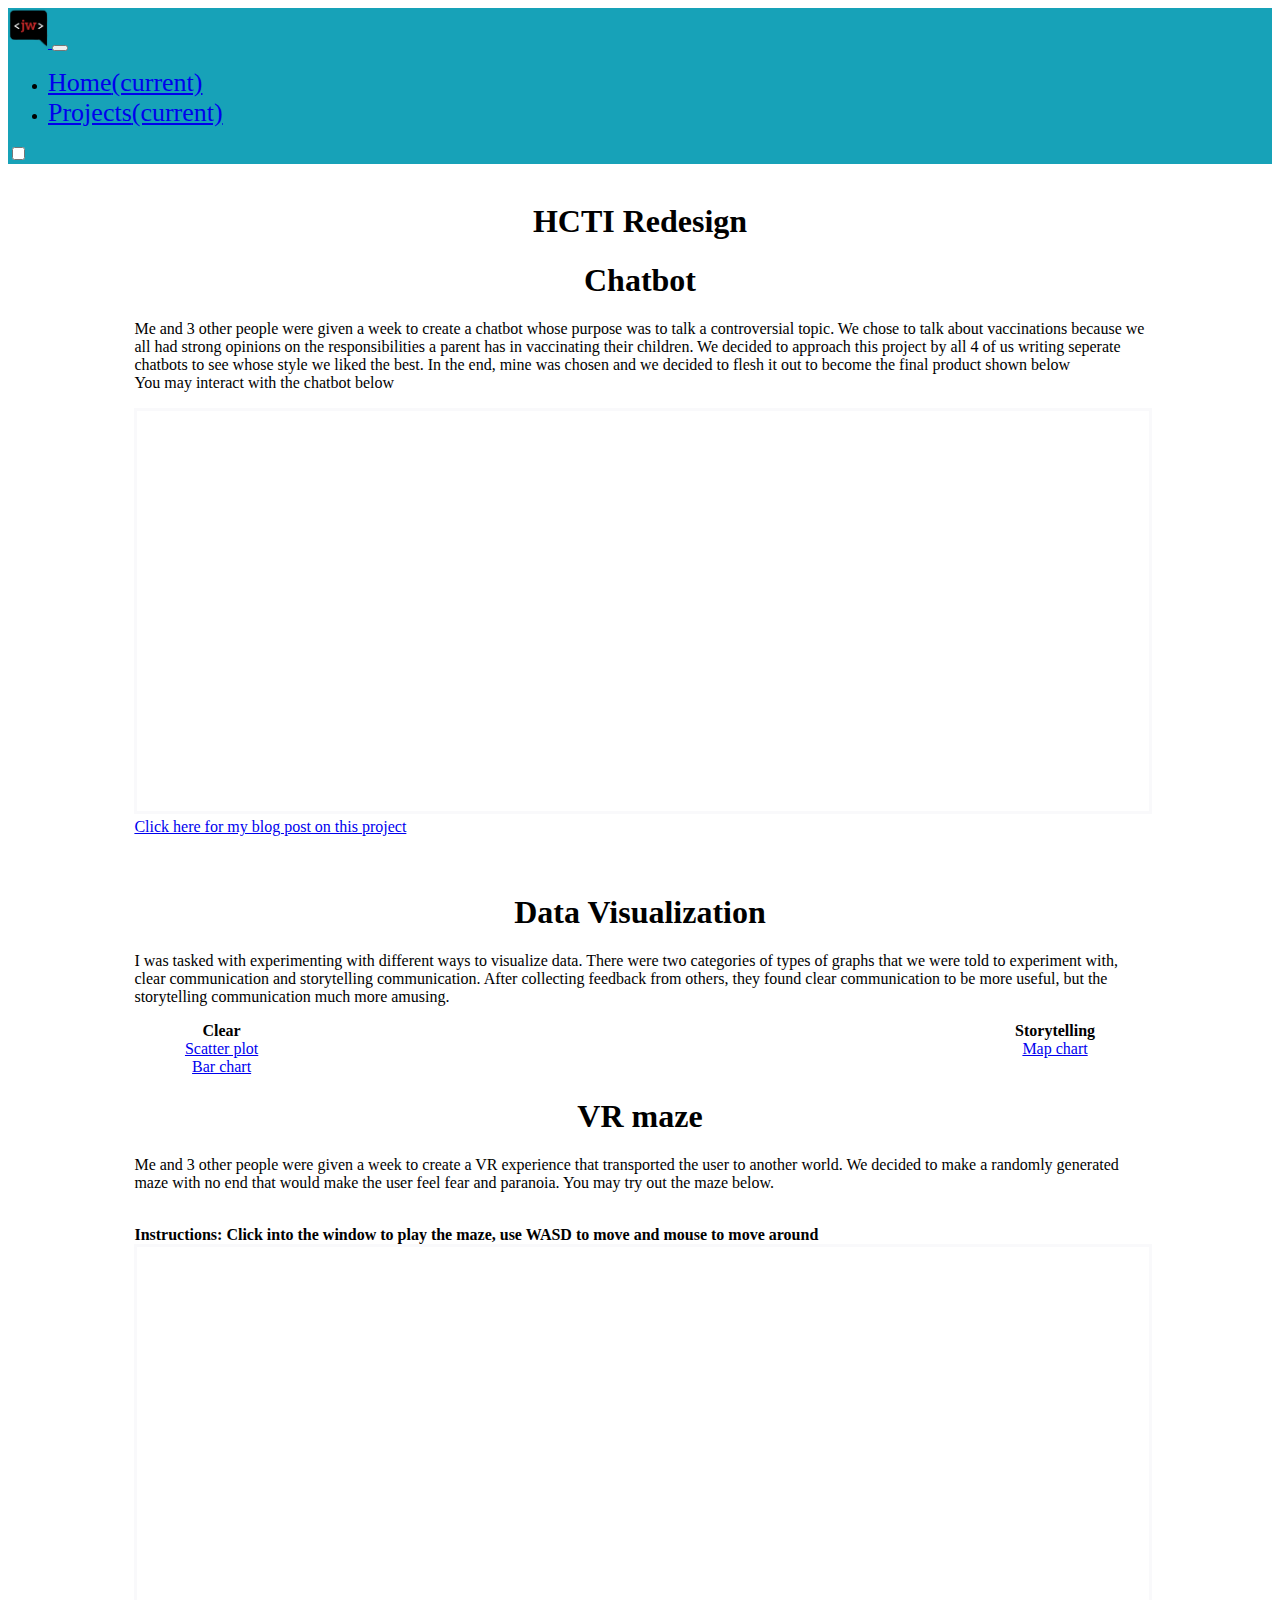
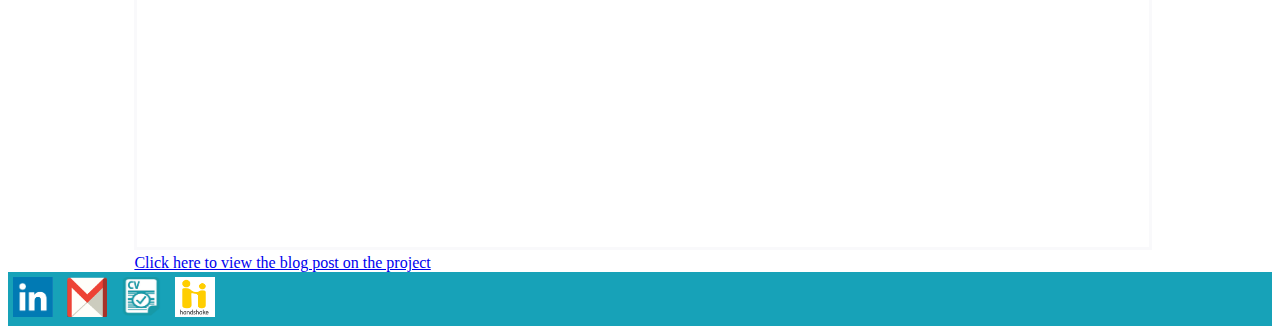
<file: .idea/projects.html>
<!DOCTYPE html>
<html>
<head>
    <link rel="stylesheet" href="https://stackpath.bootstrapcdn.com/bootstrap/4.1.3/css/bootstrap.min.css"
          integrity="sha384-MCw98/SFnGE8fJT3GXwEOngsV7Zt27NXFoaoApmYm81iuXoPkFOJwJ8ERdknLPMO" crossorigin="anonymous">
    <script src="https://code.jquery.com/jquery-3.3.1.slim.min.js"
            integrity="sha384-q8i/X+965DzO0rT7abK41JStQIAqVgRVzpbzo5smXKp4YfRvH+8abtTE1Pi6jizo"
            crossorigin="anonymous"></script>
    <script src="https://cdnjs.cloudflare.com/ajax/libs/popper.js/1.14.3/umd/popper.min.js"
            integrity="sha384-ZMP7rVo3mIykV+2+9J3UJ46jBk0WLaUAdn689aCwoqbBJiSnjAK/l8WvCWPIPm49"
            crossorigin="anonymous"></script>
    <script src="https://stackpath.bootstrapcdn.com/bootstrap/4.1.3/js/bootstrap.min.js"
            integrity="sha384-ChfqqxuZUCnJSK3+MXmPNIyE6ZbWh2IMqE241rYiqJxyMiZ6OW/JmZQ5stwEULTy"
            crossorigin="anonymous"></script>
    <link href="https://gitcdn.github.io/bootstrap-toggle/2.2.2/css/bootstrap-toggle.min.css" rel="stylesheet">
    <script src="https://gitcdn.github.io/bootstrap-toggle/2.2.2/js/bootstrap-toggle.min.js"></script>
    <link rel="stylesheet" href="styles/normalStyle.css" id="styleSheet">
    <title>James Witt's page</title>
</head>
<body class="background">
<nav id="navBar" class="navbar navbar-expand-lg navbar-light ">
    <a class="navbar-brand" href="#">
        <img id="logo" src="images/jw.png" width="40" height="40" alt="">
    </a>
    <button class="navbar-toggler" type="button" data-toggle="collapse" data-target="#navbarSupportedContent"
            aria-controls="navbarSupportedContent" aria-expanded="false" aria-label="Toggle navigation">
        <span class="navbar-toggler-icon"></span>
    </button>
    <div class="collapse navbar-collapse" id="navbarSupportedContent">
        <ul class="navbar-nav mr-auto">
            <li class="nav-item">
                <a class="nav-link headerText" href="index.html">Home<span class="sr-only">(current)</span></a>
            </li>
            <li class="nav-item active">
                <a class="nav-link headerText" href="projects.html">Projects<span class="sr-only">(current)</span></a>
            </li>
        </ul>
        <input type="checkbox" data-toggle="toggle" id="styleToggle" data-onstyle="info" data-offstyle="off"
               data-on="Darkmode<br>Enabled" data-off="Darkmode<br>Disabled">
    </div>
</nav>
<br>
<div style="width: 80%; margin: auto">
    <h1 id="hcti">HCTI Redesign</h1>
    <h1 id="chatbot">Chatbot</h1>
    <p>Me and 3 other people were given a week to create a chatbot whose purpose was to talk a controversial topic. We chose to talk about vaccinations because we all had strong opinions on
    the responsibilities a parent has in vaccinating their children. We decided to approach this project by all 4 of us writing seperate chatbots to see whose
        style we liked the best. In the end, mine was chosen and we decided to flesh it out to become the final product shown below<br>You may interact with the chatbot below</p>
    <iframe src="https://fxo.io/m/gqbr2q94" style="border: 3px solid #f9f9fb; width: 100%; height: 400px;"
            allowfullscreen></iframe>
    <a href="https://medium.com/@jwitt1234585/design-for-tension-78b8f1484178">Click here for my blog post on this
        project</a>
    <br>
    <br>
    <br>
    <div id="dataVisual"></div>
    <h1>Data Visualization</h1>
    <p>I was tasked with experimenting with different ways to visualize data. There were two categories of types of graphs that we were told to experiment with,
    clear communication and storytelling communication. After collecting feedback from others, they found clear communication to be more useful, but the storytelling
    communication much more amusing.</p>
    <div class="left">
        <b>Clear</b>
        <br>
        <a href="https://vega.github.io/editor/#/url/vega-lite/[base64]/view">
            Scatter plot
        </a>
        <br>
        <a href="https://vega.github.io/editor/#/url/vega-lite/[base64]/view">
            Bar chart
        </a>
    </div>
    <div class="right">
        <b>Storytelling</b>
        <br>
        <a href="https://vega.github.io/editor/#/url/vega-lite/[base64]/view">
            Map chart
        </a>
    </div>
    <br>
    <br>
    <br>
    <h1 id="VR">VR maze</h1>
    <p>Me and 3 other people were given a week to create a VR experience that transported the user to another world. We decided to make a randomly generated maze
    with no end that would make the user feel fear and paranoia. You may try out the maze below.</p>
    <br>
    <b>Instructions: Click into the window to play the maze, use WASD to move and mouse to move around</b>
    <iframe src="https://mazetest.glitch.me/" style="border: 3px solid #f9f9fb; width: 100%; height: 600px;"
            allowfullscreen></iframe>
    <a href="https://medium.com/@mtuckergrim/designing-for-another-world-6675bea03a8c">Click here to view the blog post on the project</a>
</div>
<script>
    $('#styleToggle').change(function () {
        if ($(this).prop('checked')) {
            $('#styleSheet').attr("href", "styles/darkStyle.css");
            $('#navBar').attr("class", "navbar navbar-expand-lg navbar-dark")
        } else {
            $('#styleSheet').attr("href", "styles/normalStyle.css");
            $('#navBar').attr("class", "navbar navbar-expand-lg navbar-light")
        }
    })
</script>
</body>
<nav id="navBar" class="navbar navbar-expand-lg navbar-light ">
    <a href="https://www.linkedin.com/in/james-witt-41500715a/"><img src="images/LinkedIn.png" class="icon" ></a>
    <a href="mailto:jwitt1234585@gmail.com"><img src="images/email.png"  class="icon"></a>
    <a href="data/JW%20resume.docx"><img src="images/resume.png"  class="icon"></a>
    <a href="https://app.joinhandshake.com/users/7833947"><img src="images/handshake.png"  class="icon"></a>
</nav>
</html>
</file>
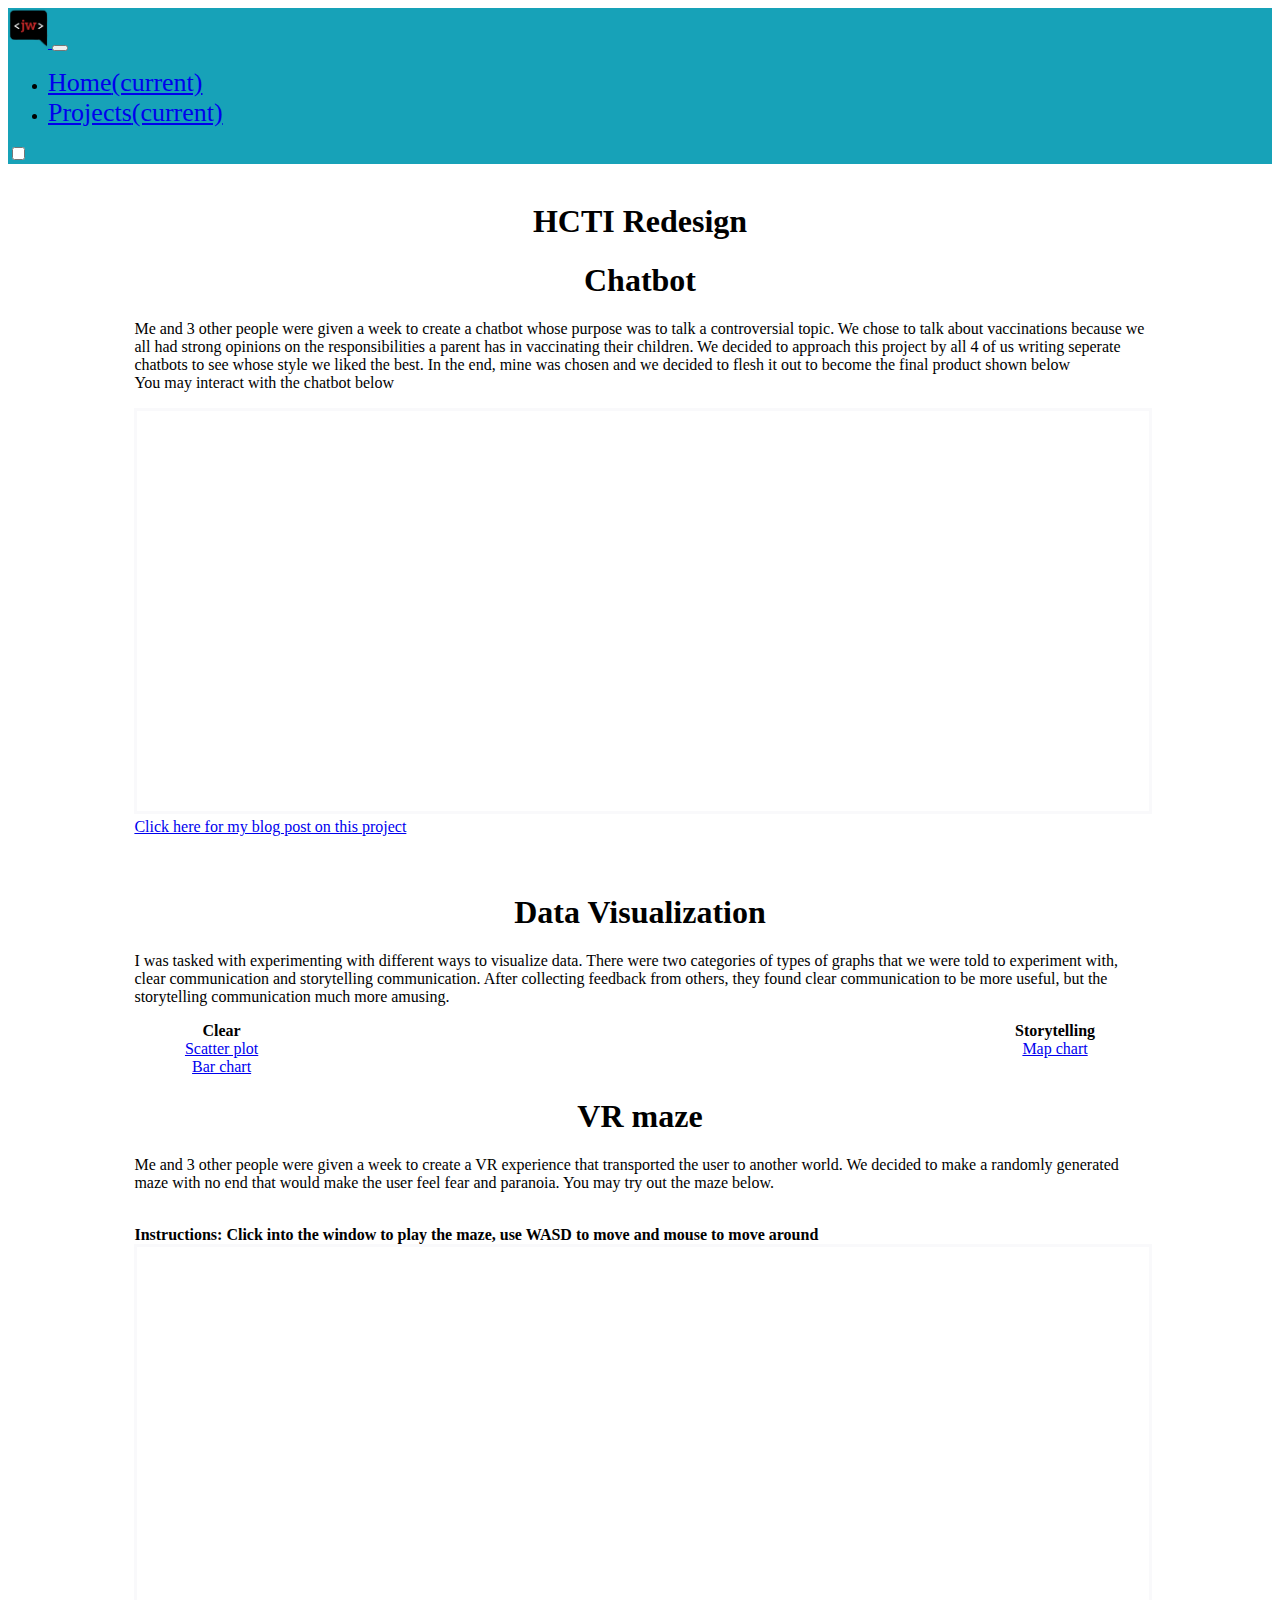
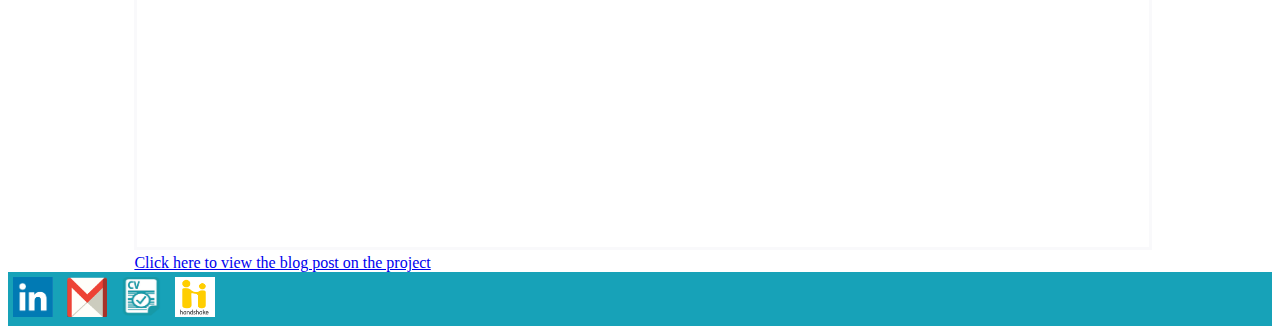
<file: .idea/pages/projects.html>
<!DOCTYPE html>
<html>
<head>
    <link rel="stylesheet" href="https://stackpath.bootstrapcdn.com/bootstrap/4.1.3/css/bootstrap.min.css"
          integrity="sha384-MCw98/SFnGE8fJT3GXwEOngsV7Zt27NXFoaoApmYm81iuXoPkFOJwJ8ERdknLPMO" crossorigin="anonymous">
    <script src="https://code.jquery.com/jquery-3.3.1.slim.min.js"
            integrity="sha384-q8i/X+965DzO0rT7abK41JStQIAqVgRVzpbzo5smXKp4YfRvH+8abtTE1Pi6jizo"
            crossorigin="anonymous"></script>
    <script src="https://cdnjs.cloudflare.com/ajax/libs/popper.js/1.14.3/umd/popper.min.js"
            integrity="sha384-ZMP7rVo3mIykV+2+9J3UJ46jBk0WLaUAdn689aCwoqbBJiSnjAK/l8WvCWPIPm49"
            crossorigin="anonymous"></script>
    <script src="https://stackpath.bootstrapcdn.com/bootstrap/4.1.3/js/bootstrap.min.js"
            integrity="sha384-ChfqqxuZUCnJSK3+MXmPNIyE6ZbWh2IMqE241rYiqJxyMiZ6OW/JmZQ5stwEULTy"
            crossorigin="anonymous"></script>
    <link href="https://gitcdn.github.io/bootstrap-toggle/2.2.2/css/bootstrap-toggle.min.css" rel="stylesheet">
    <script src="https://gitcdn.github.io/bootstrap-toggle/2.2.2/js/bootstrap-toggle.min.js"></script>
    <link rel="stylesheet" href="../styles/normalStyle.css" id="styleSheet">
    <title>James Witt's page</title>
</head>
<body class="background">
<nav id="navBar" class="navbar navbar-expand-lg navbar-light ">
    <a class="navbar-brand" href="#">
        <img id="logo" src="../images/jw.png" width="40" height="40" alt="">
    </a>
    <button class="navbar-toggler" type="button" data-toggle="collapse" data-target="#navbarSupportedContent"
            aria-controls="navbarSupportedContent" aria-expanded="false" aria-label="Toggle navigation">
        <span class="navbar-toggler-icon"></span>
    </button>
    <div class="collapse navbar-collapse" id="navbarSupportedContent">
        <ul class="navbar-nav mr-auto">
            <li class="nav-item">
                <a class="nav-link headerText" href="index.html">Home<span class="sr-only">(current)</span></a>
            </li>
            <li class="nav-item active">
                <a class="nav-link headerText" href="projects.html">Projects<span class="sr-only">(current)</span></a>
            </li>
        </ul>
        <input type="checkbox" data-toggle="toggle" id="styleToggle" data-onstyle="info" data-offstyle="off"
               data-on="Darkmode<br>Enabled" data-off="Darkmode<br>Disabled">
    </div>
</nav>
<br>
<div style="width: 80%; margin: auto">
    <h1 id="hcti">HCTI Redesign</h1>
    <h1 id="chatbot">Chatbot</h1>
    <p>Me and 3 other people were given a week to create a chatbot whose purpose was to talk a controversial topic. We chose to talk about vaccinations because we all had strong opinions on
    the responsibilities a parent has in vaccinating their children. We decided to approach this project by all 4 of us writing seperate chatbots to see whose
        style we liked the best. In the end, mine was chosen and we decided to flesh it out to become the final product shown below<br>You may interact with the chatbot below</p>
    <iframe src="https://fxo.io/m/gqbr2q94" style="border: 3px solid #f9f9fb; width: 100%; height: 400px;"
            allowfullscreen></iframe>
    <a href="https://medium.com/@jwitt1234585/design-for-tension-78b8f1484178">Click here for my blog post on this
        project</a>
    <br>
    <br>
    <br>
    <div id="dataVisual"></div>
    <h1>Data Visualization</h1>
    <p>I was tasked with experimenting with different ways to visualize data. There were two categories of types of graphs that we were told to experiment with,
    clear communication and storytelling communication. After collecting feedback from others, they found clear communication to be more useful, but the storytelling
    communication much more amusing.</p>
    <div class="left">
        <b>Clear</b>
        <br>
        <a href="https://vega.github.io/editor/#/url/vega-lite/[base64]/view">
            Scatter plot
        </a>
        <br>
        <a href="https://vega.github.io/editor/#/url/vega-lite/[base64]/view">
            Bar chart
        </a>
    </div>
    <div class="right">
        <b>Storytelling</b>
        <br>
        <a href="https://vega.github.io/editor/#/url/vega-lite/[base64]/view">
            Map chart
        </a>
    </div>
    <br>
    <br>
    <br>
    <h1 id="VR">VR maze</h1>
    <p>Me and 3 other people were given a week to create a VR experience that transported the user to another world. We decided to make a randomly generated maze
    with no end that would make the user feel fear and paranoia. You may try out the maze below.</p>
    <br>
    <b>Instructions: Click into the window to play the maze, use WASD to move and mouse to move around</b>
    <iframe src="https://mazetest.glitch.me/" style="border: 3px solid #f9f9fb; width: 100%; height: 600px;"
            allowfullscreen></iframe>
    <a href="https://medium.com/@mtuckergrim/designing-for-another-world-6675bea03a8c">Click here to view the blog post on the project</a>
</div>
<script>
    $('#styleToggle').change(function () {
        if ($(this).prop('checked')) {
            $('#styleSheet').attr("href", "../styles/darkStyle.css");
            $('#navBar').attr("class", "navbar navbar-expand-lg navbar-dark")
        } else {
            $('#styleSheet').attr("href", "../styles/normalStyle.css");
            $('#navBar').attr("class", "navbar navbar-expand-lg navbar-light")
        }
    })
</script>
</body>
<nav id="navBar" class="navbar navbar-expand-lg navbar-light ">
    <a href="https://www.linkedin.com/in/james-witt-41500715a/"><img src="../images/LinkedIn.png" class="icon" ></a>
    <a href="mailto:jwitt1234585@gmail.com"><img src="../images/email.png"  class="icon"></a>
    <a href="../data/JW%20resume.docx"><img src="../images/resume.png"  class="icon"></a>
    <a href="https://app.joinhandshake.com/users/7833947"><img src="../images/handshake.png"  class="icon"></a>
</nav>
</html>
</file>
<file: styles/normalStyle.css>
nav{
    background-color: #17a2b8;
}

h1{
    font-size: 60px;
    font-family: "Javanese Text";
    text-align: left;
}
img,a,h2,h3,h4,h5,label{
    text-align: center;
    font-family: "Javanese Text";
}
p,b{
    font-family: "Javanese Text";
}

a.headerText{
    font-size: 26px;
}

div.wrapper{
    overflow: hidden;
}
div.left{
    float: left;
    text-align: center;
    margin-left: 5%;
}

div.right{
    float: right;
    text-align: center;
    margin-right: 5%
}

.background{
    background-color: white;
}

.carouselText{
    color:black;
    background-color: whitesmoke;
    opacity:0.7;
    font-size: 50px;
    text-align: center;
}

.carouselDescription{
    color:black;
    background-color: whitesmoke;
    opacity:0.7;
    font-size: 30px;
}

.carouselBackground{
    background-color: #000b20;
}

.carouselImage{
    position: relative;
    height: 600px;
}

.off{
    background-color: #000b20;
    color:white;
    font-family: "Javanese Text";
}

.on{
    background-color: white;
    color:black;
}
button.headerText{
    font-size: 40px;
}
.icon{
    width: 40px;
    height:40px;
    margin: 5px;
}
</file>
<file: .idea/styles/normalStyle.css>
.carouselImage{
    position: relative;
    float: center;
    height: 600px;
}

nav{
    background-color: #17a2b8;
}
.carouselBackground{
    background-color: #000b20;
}

h1,img,a,h2,h3,h4,h5,label{
    text-align: center;
    font-family: "Javanese Text";
}
p{
    font-family: "Javanese Text";
}

a.headerText{
    font-size: 26px;
}

div.left{
    float: left;
    text-align: center;
    margin-left: 5%;
}

div.right{
    float: right;
    text-align: center;
    margin-right: 5%
}

.background{
    background-color: white;
}

.carouselText{
    color:black;
    background-color: whitesmoke;
    opacity:0.7;
}

.off{
    background-color: #000b20;
    color:white;
    font-family: "Javanese Text";
}

.on{
    background-color: white;
    color:black;
}

.icon{
    width: 40px;
    height:40px;
    margin: 5px;
}
</file>
